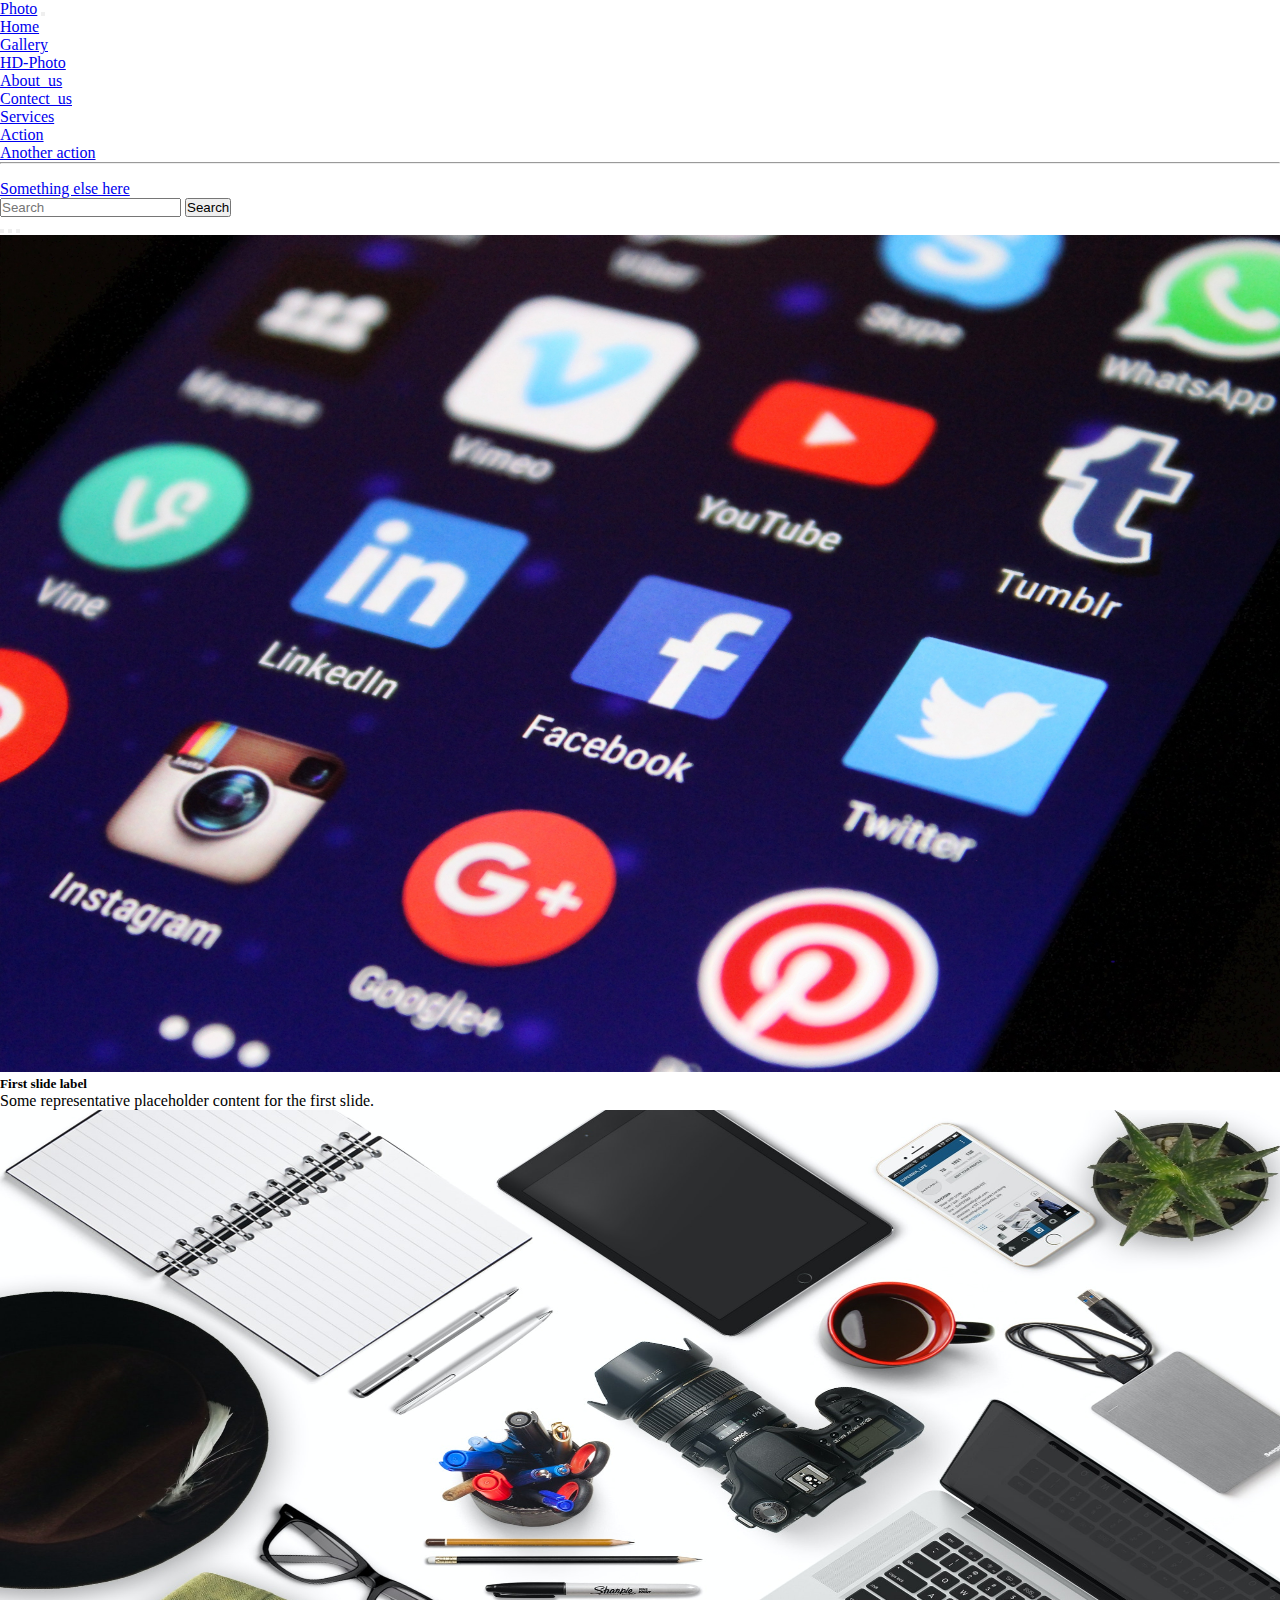
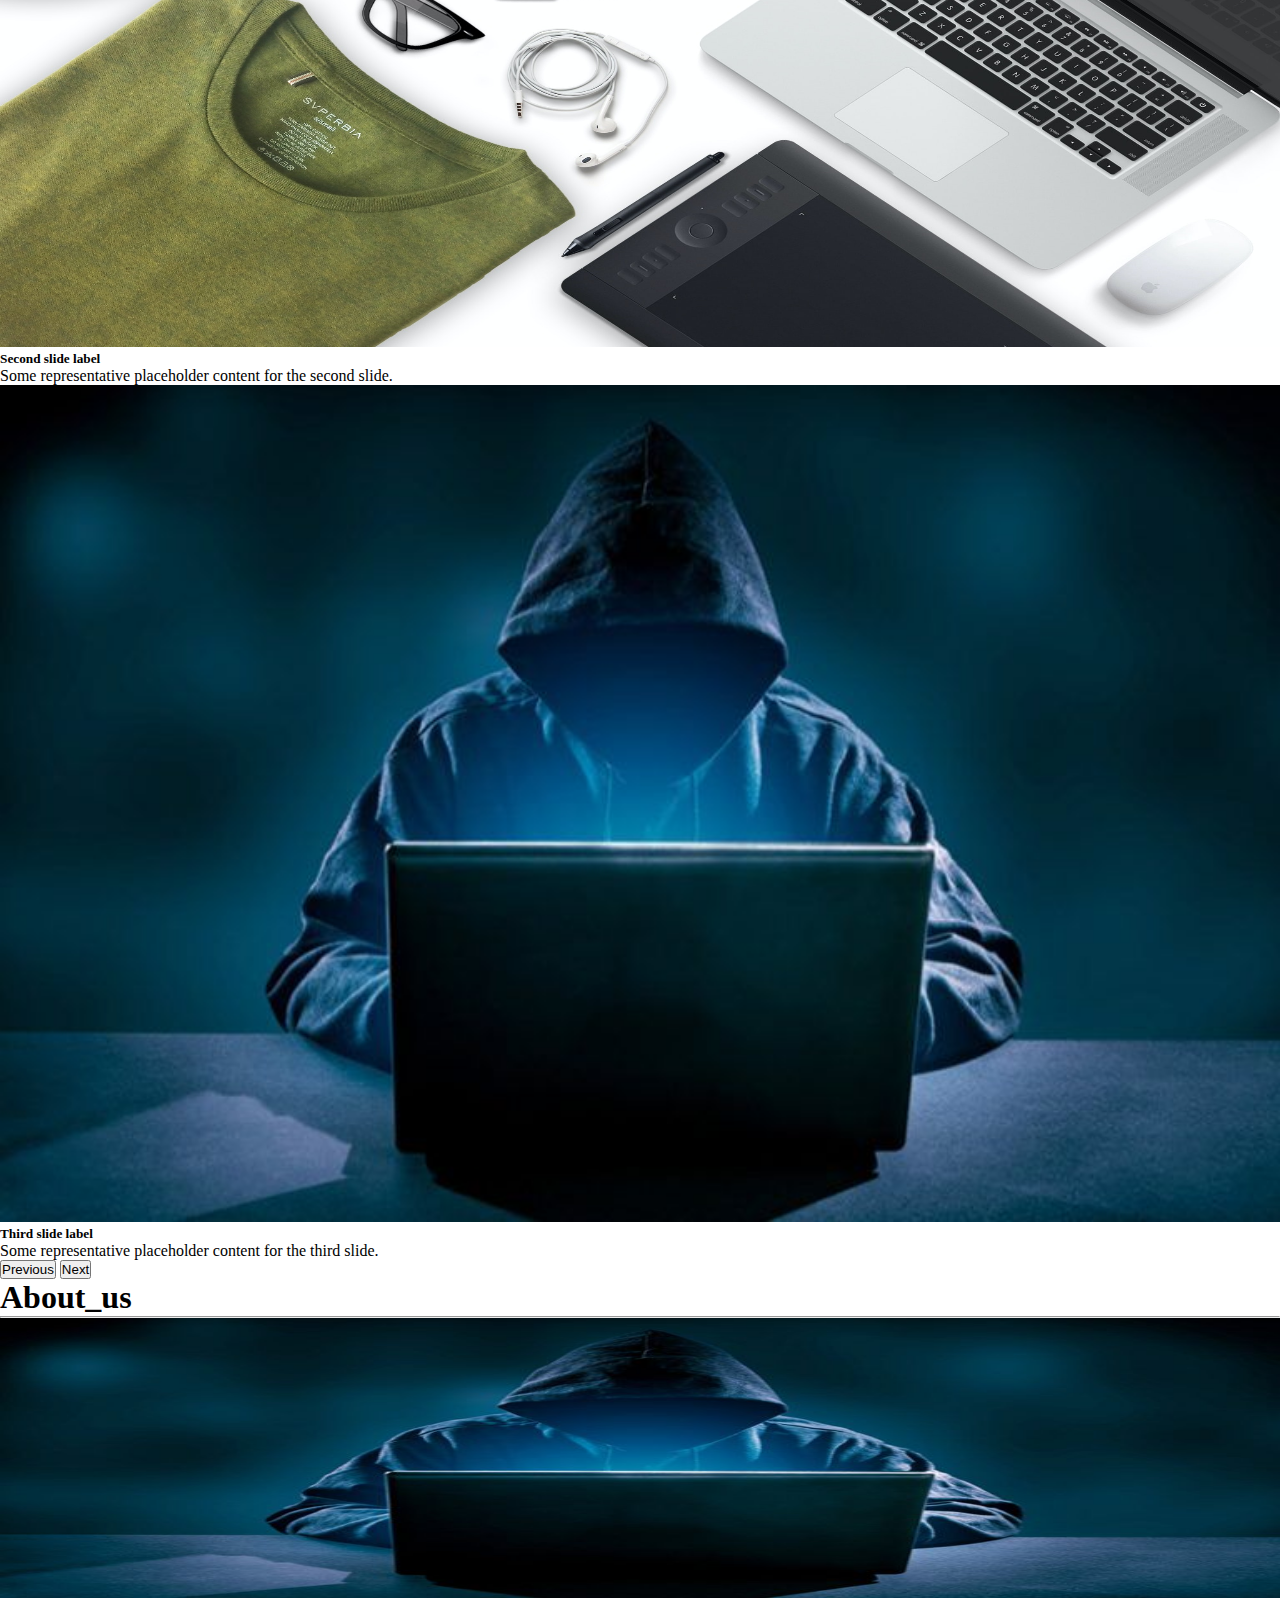
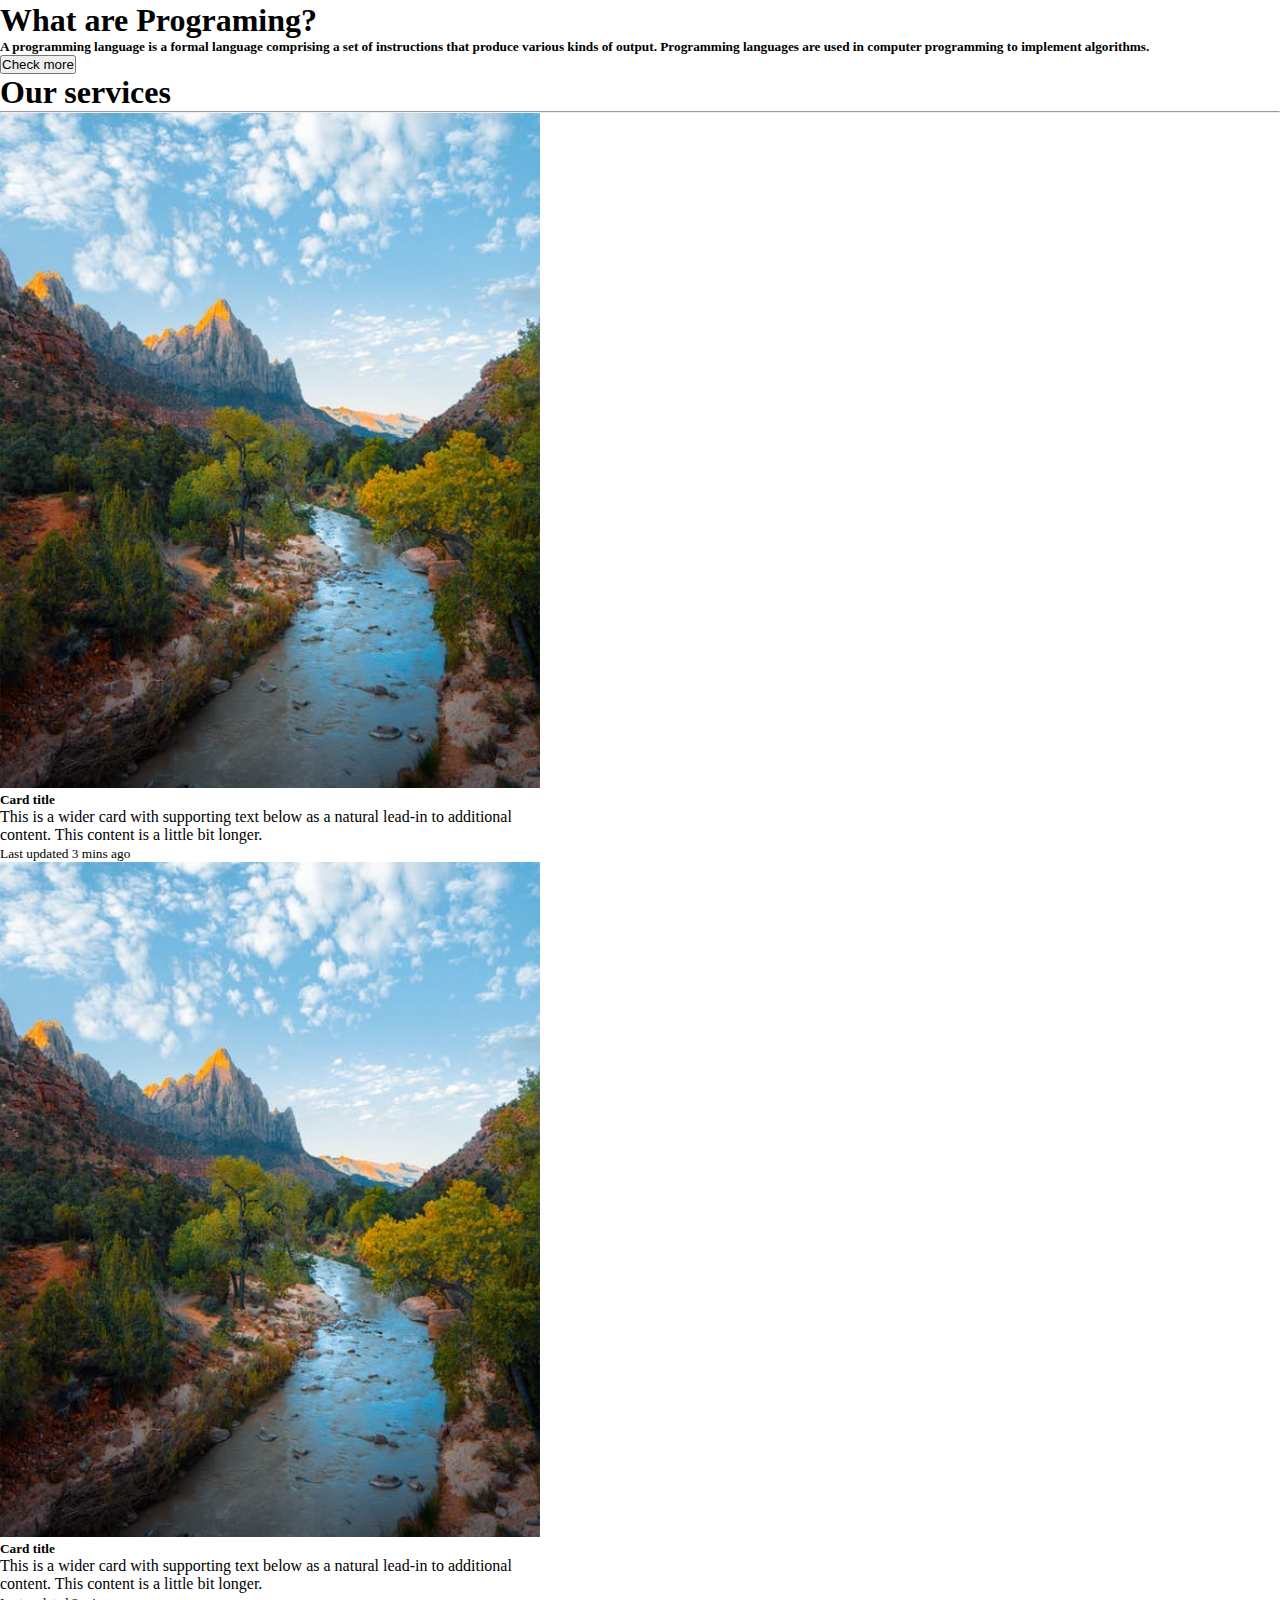
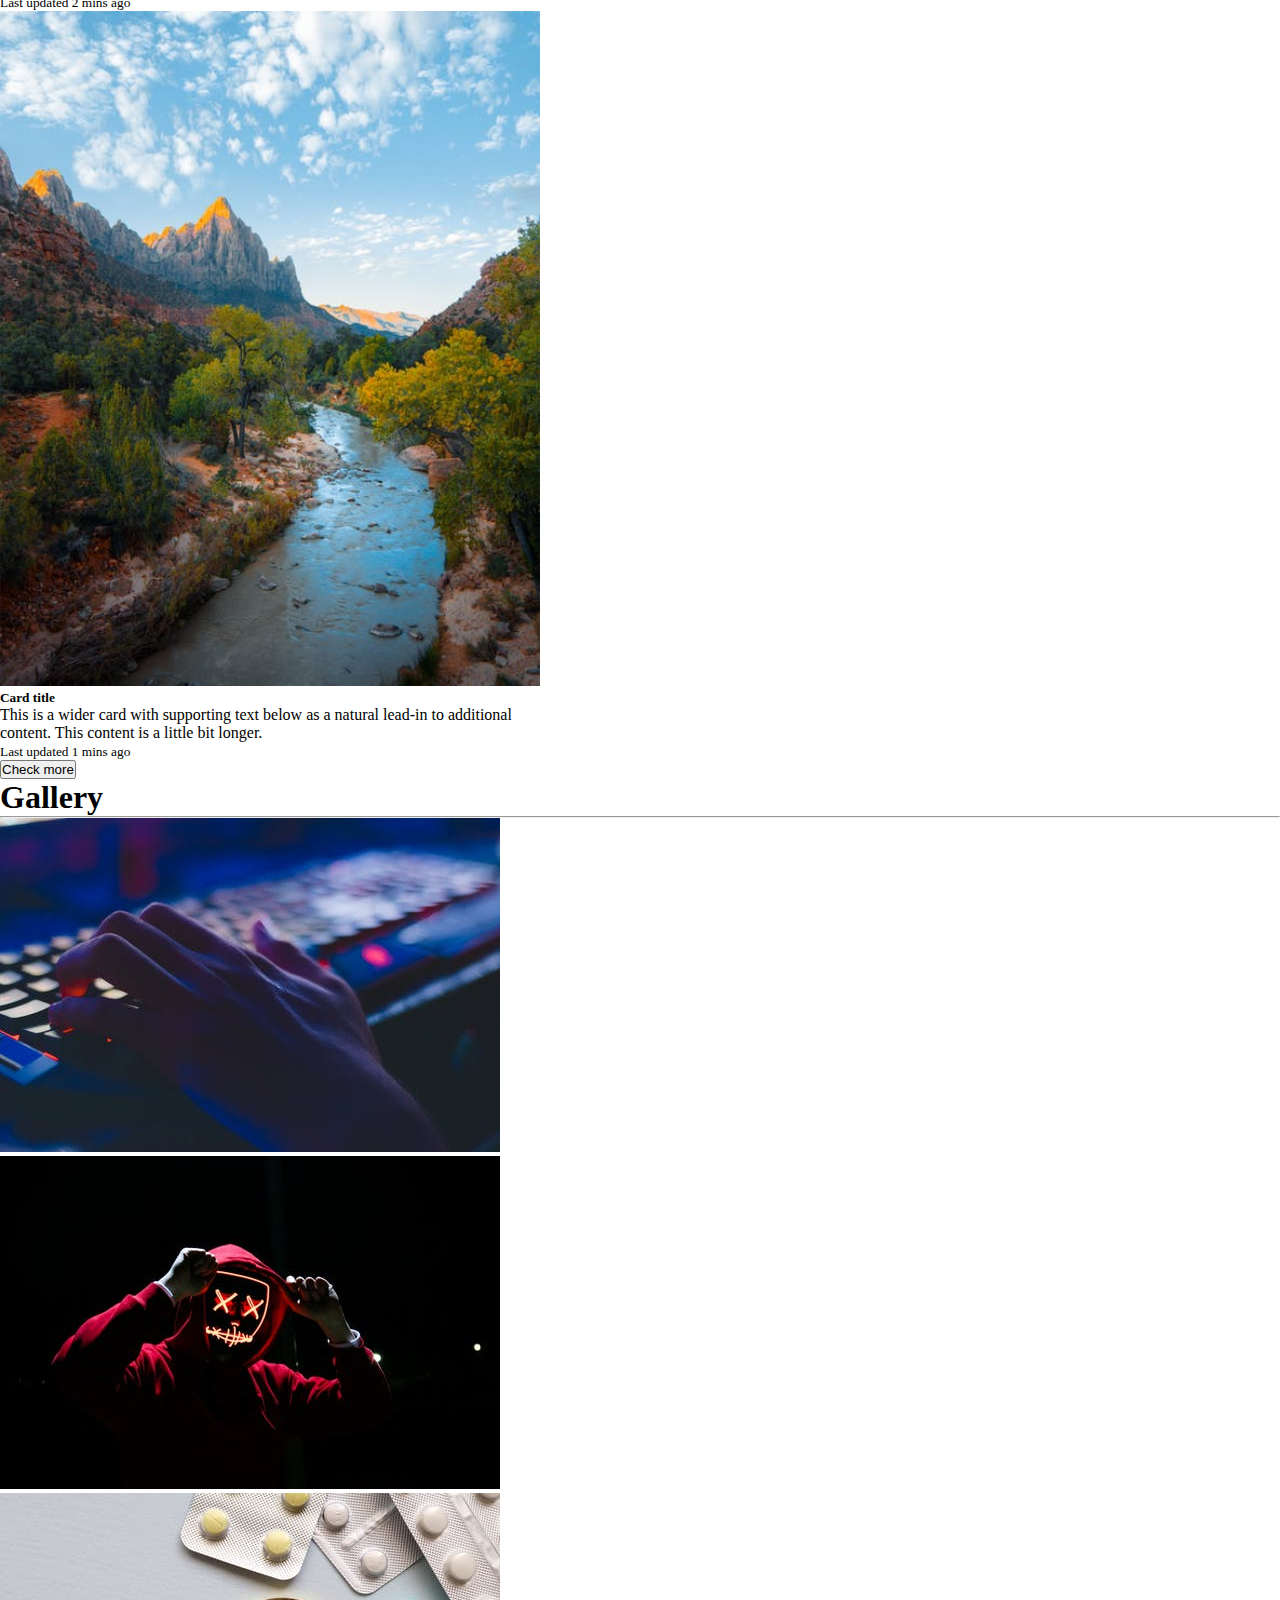
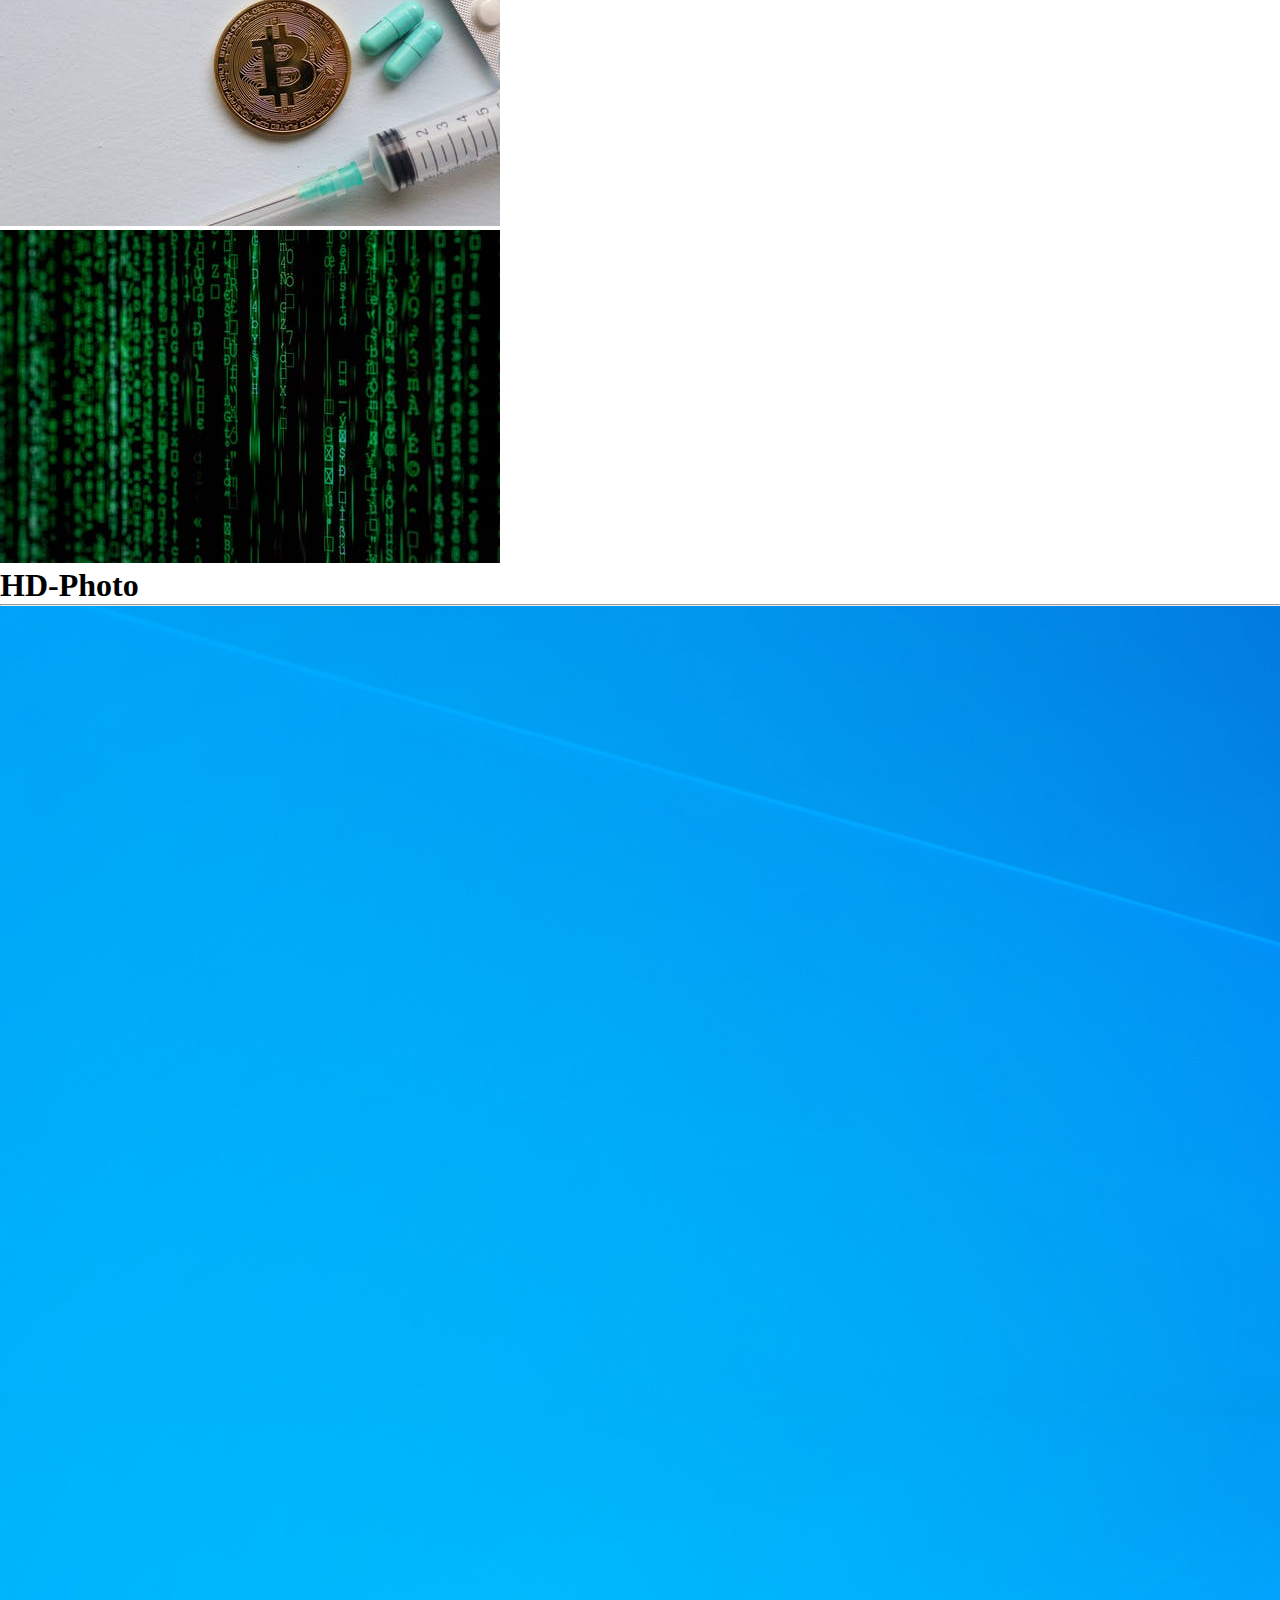
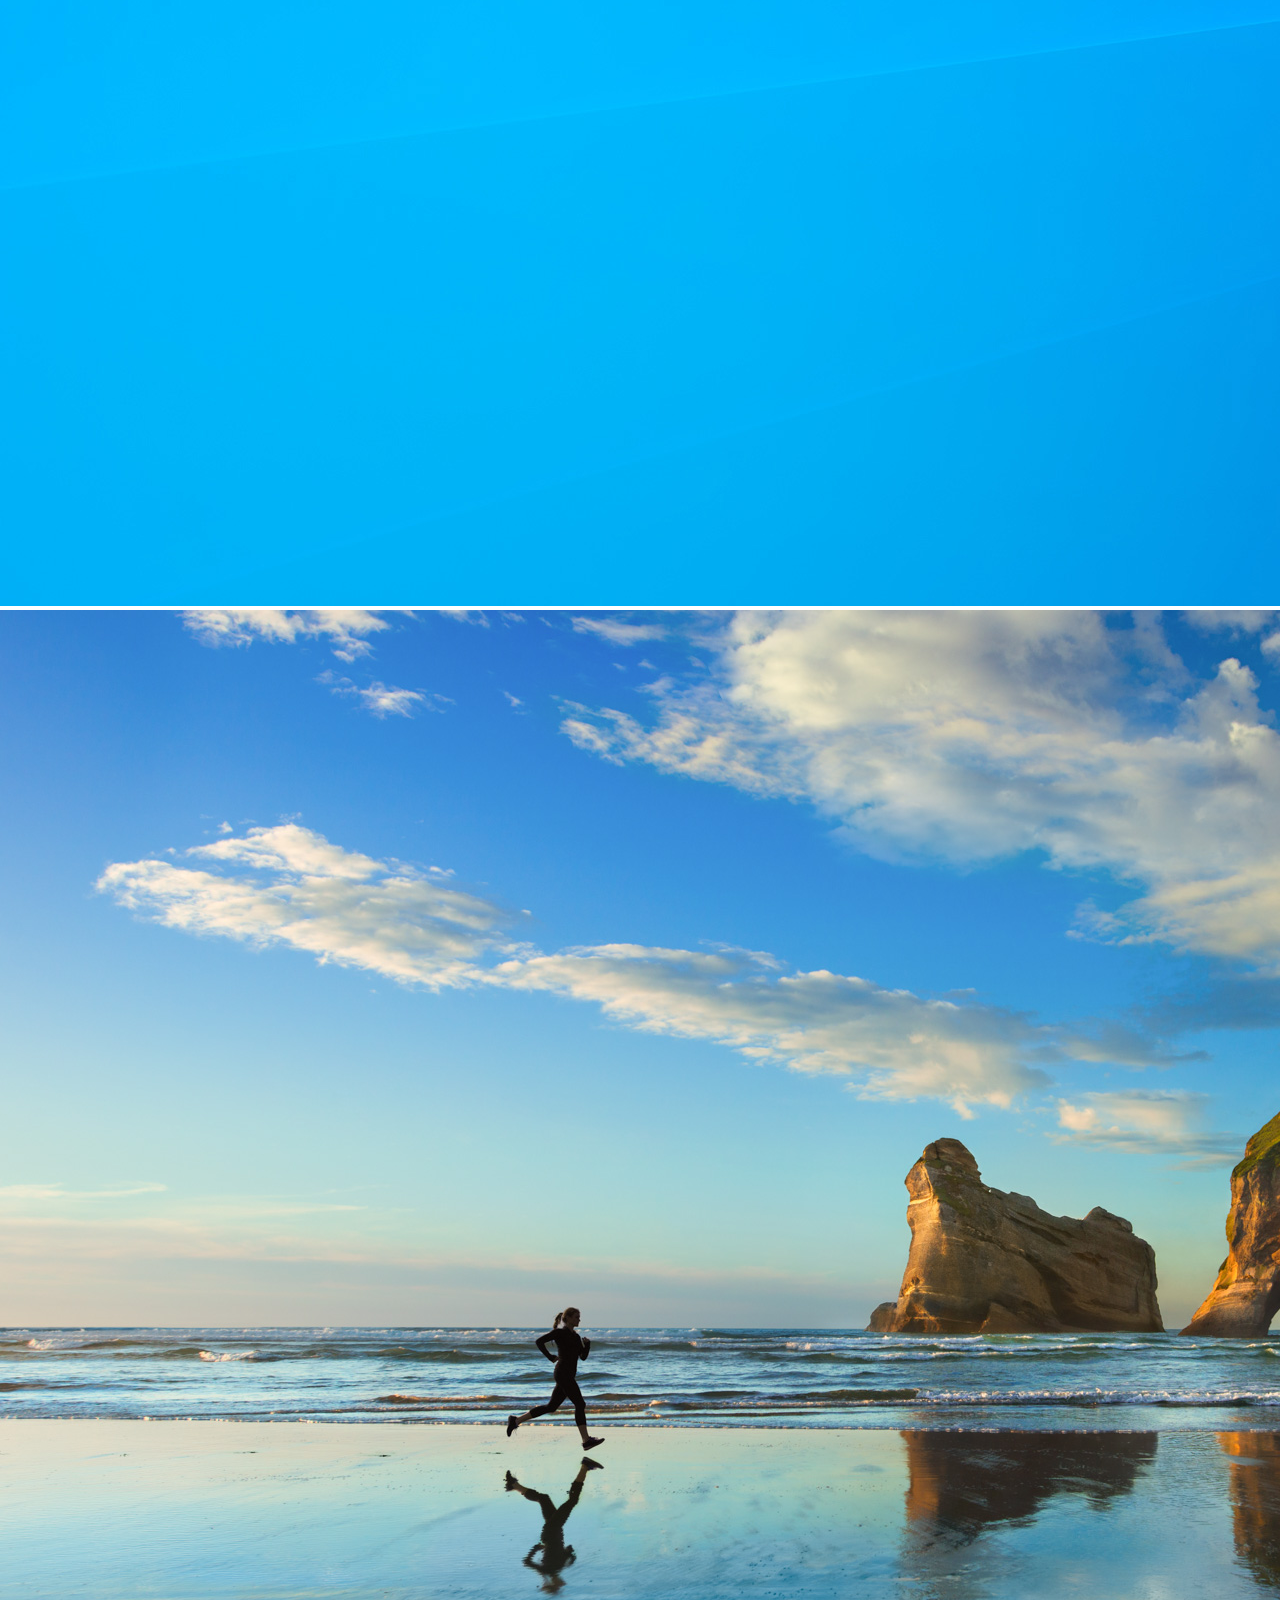
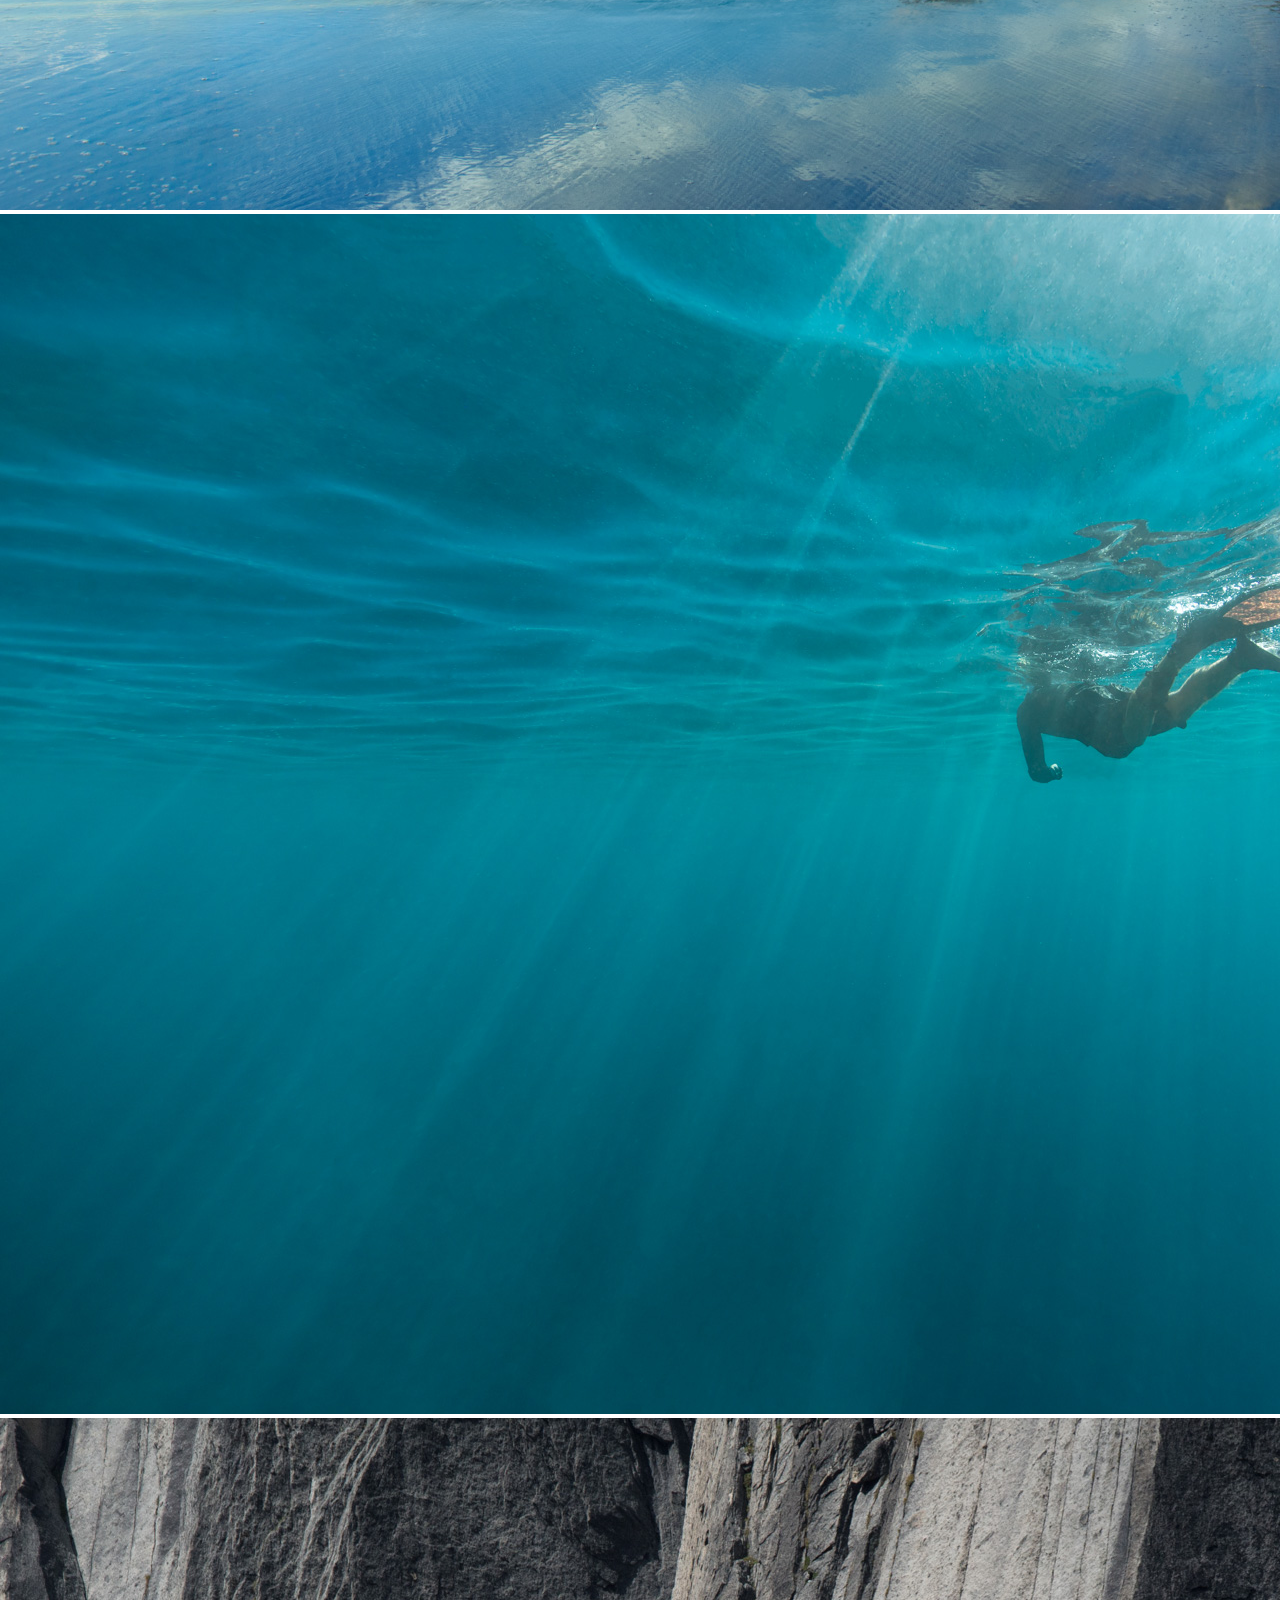
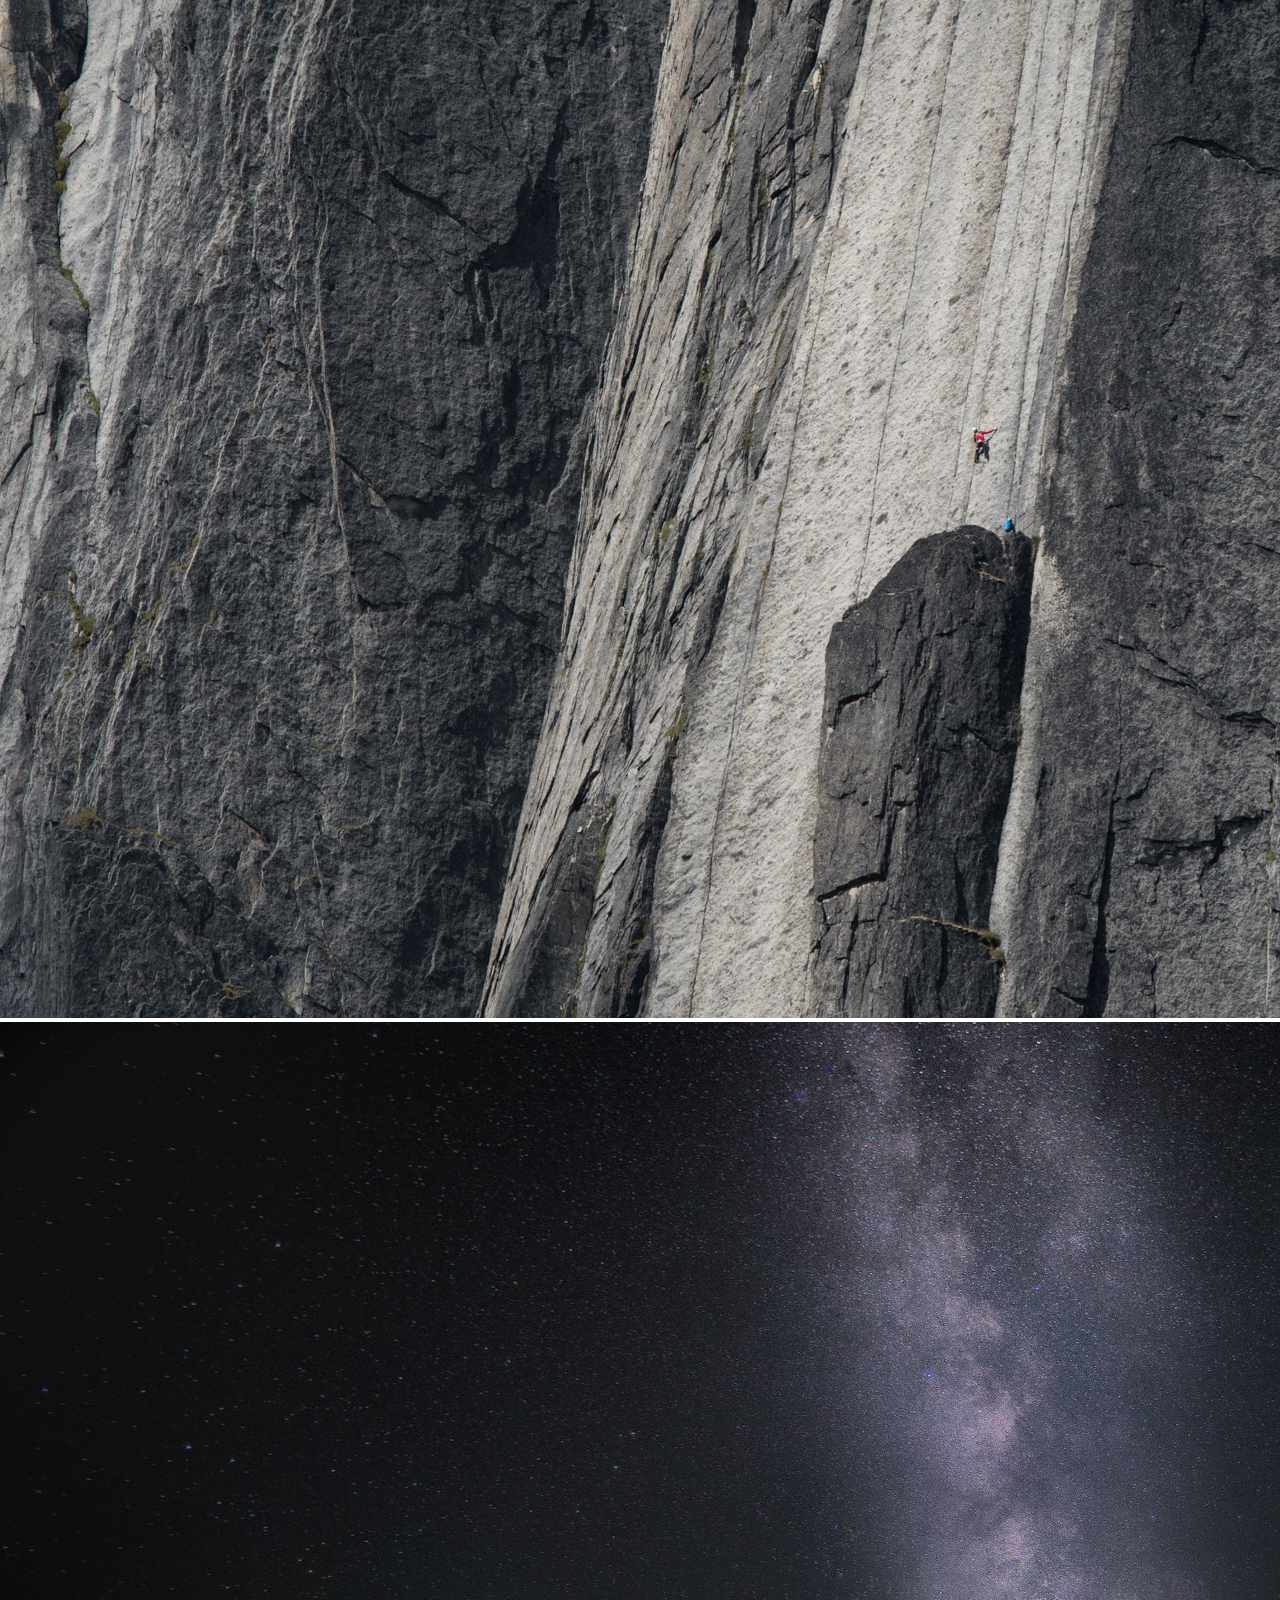
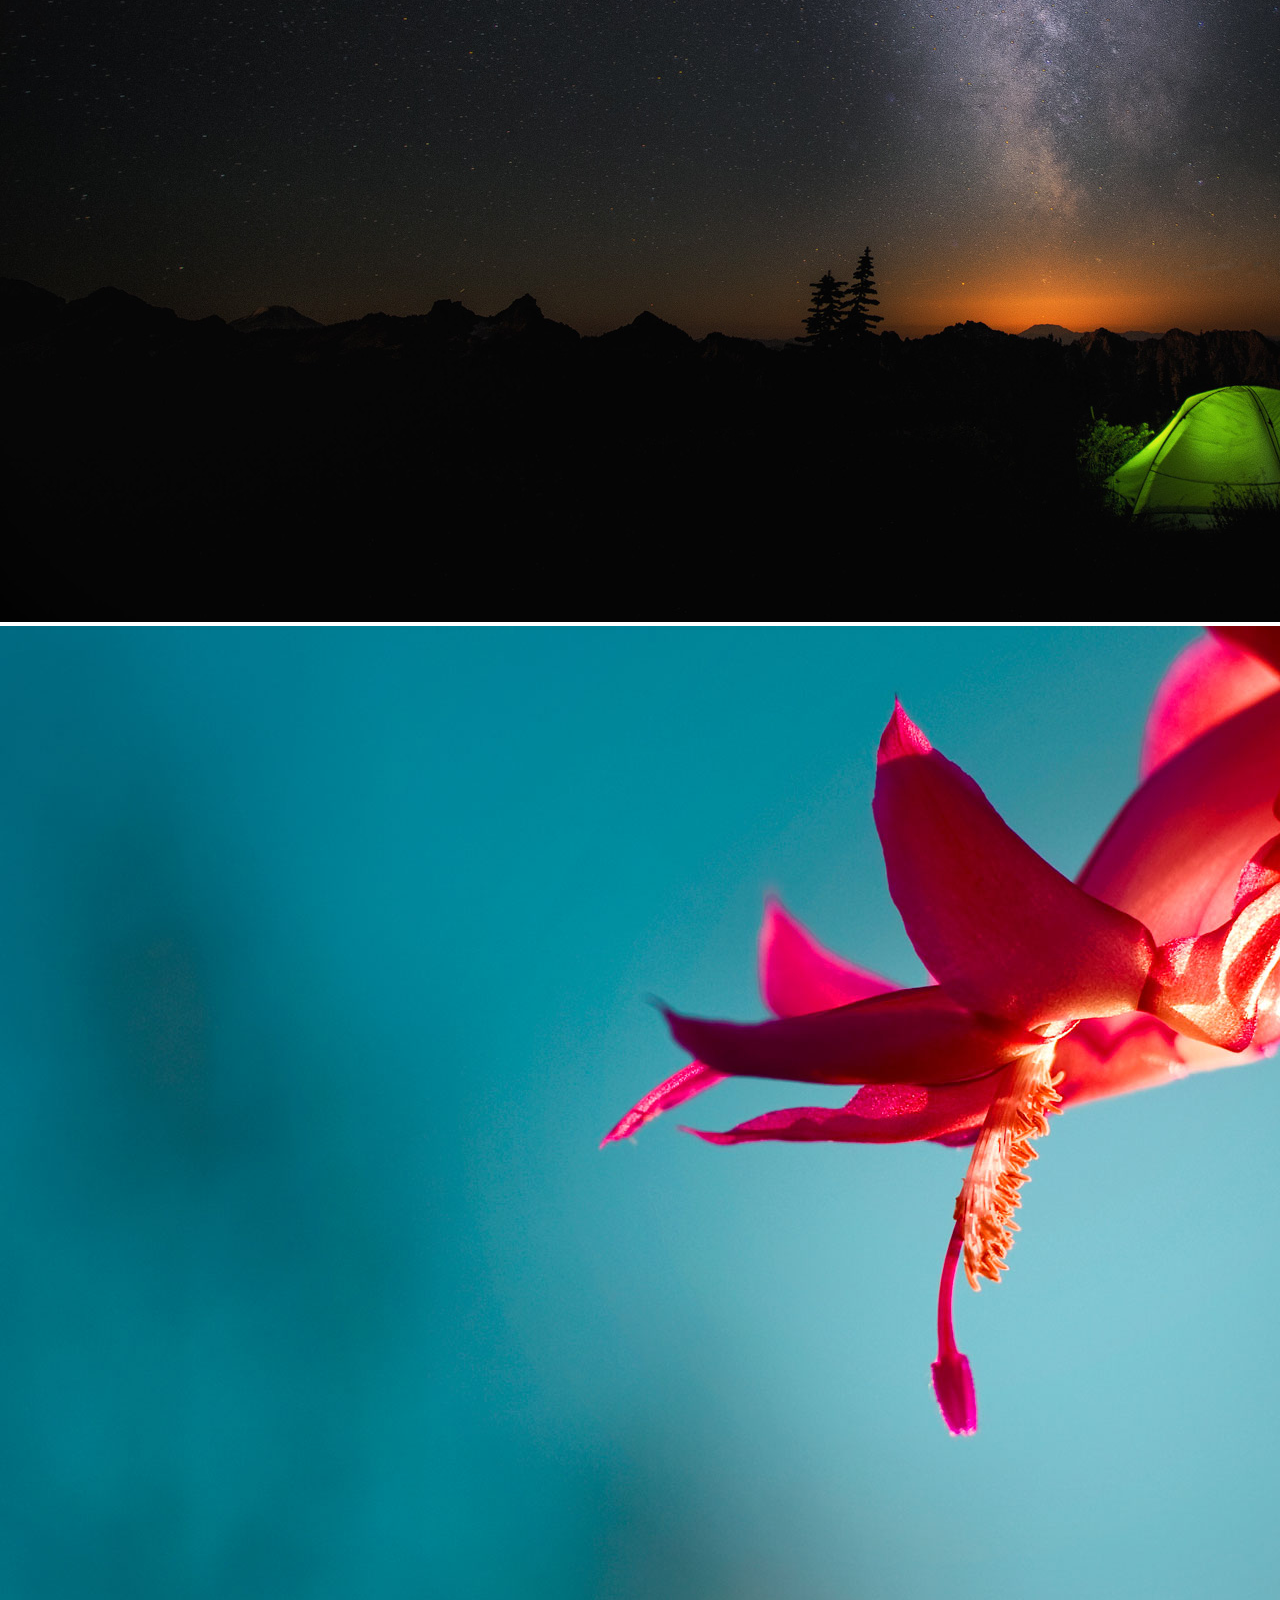
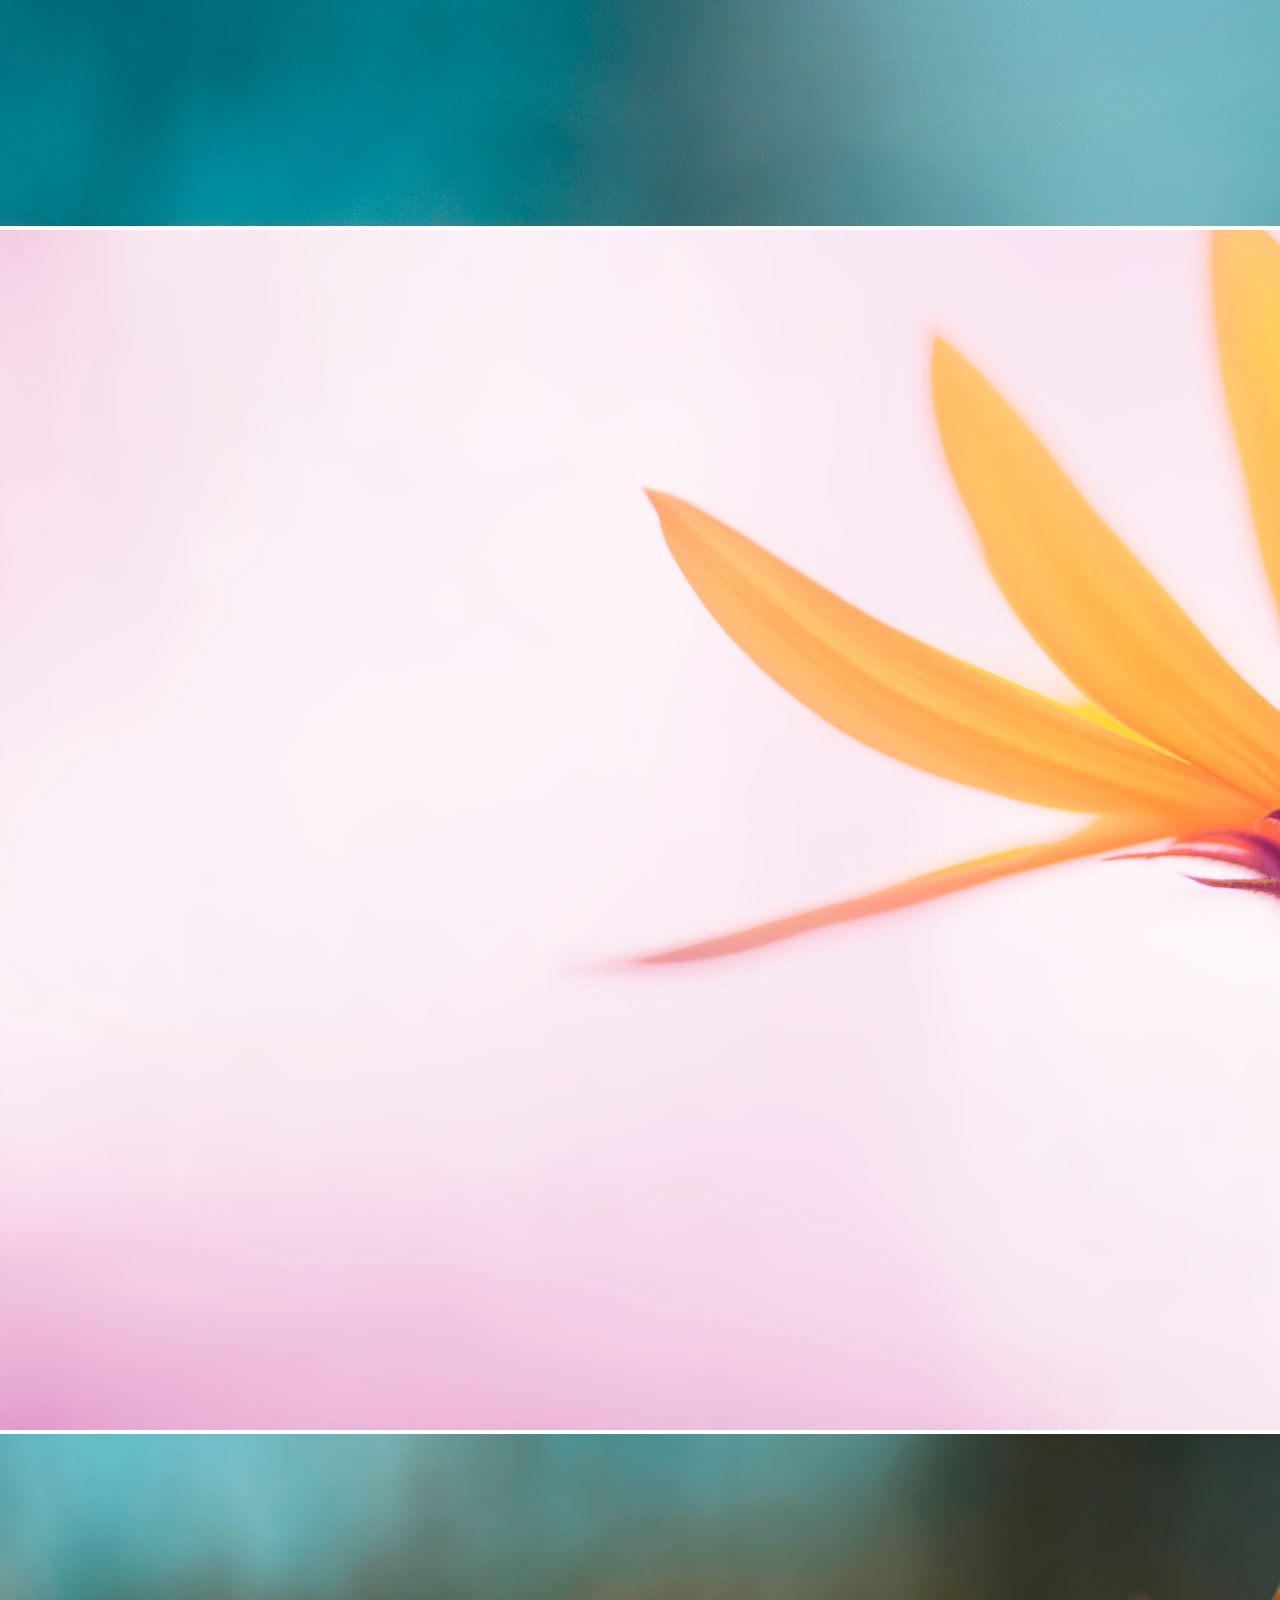
<file: blockcipher.cf/index.html>
<!DOCTYPE html>
<html lang="eng">
<head>
	<title>Home</title>
	<meta name="viewport" content="width=device-width, initial-scale=1">
	<meta charset="utf-8">
	<!-- css link -->
	<link rel="stylesheet" type="text/css" href="css/style.css">

	<!-- Bootstrap CSS -->
    <link href="https://cdn.jsdelivr.net/npm/bootstrap@5.0.0-beta2/dist/css/bootstrap.min.css" rel="stylesheet" integrity="sha384-BmbxuPwQa2lc/FVzBcNJ7UAyJxM6wuqIj61tLrc4wSX0szH/Ev+nYRRuWlolflfl" crossorigin="anonymous">


</head>
<body>
		<nav class="navbar navbar-expand-lg navbar-light bg-light">
  <div class="container-fluid">
    <a class="navbar-brand text-capitalize" href="#">Photo</a>
    <button class="navbar-toggler" type="button" data-bs-toggle="collapse" data-bs-target="#navbarSupportedContent" aria-controls="navbarSupportedContent" aria-expanded="false" aria-label="Toggle navigation">
      <span class="navbar-toggler-icon"></span>
    </button>
    <div class="collapse navbar-collapse" id="navbarSupportedContent">
      <ul class="navbar-nav me-auto mb-2 mb-lg-0">
        <li class="nav-item">
          <a class="nav-link active" aria-current="page" href="bt5.html">Home</a>
        </li>
        <li class="nav-item">
          <a class="nav-link " href="Gallery.html">Gallery</a>
        </li>

        <li class="nav-item">
          <a class="nav-link " href="HD-Photo.html">HD-Photo</a>
        </li>

        <li class="nav-item">
          <a class="nav-link " href="About_us.html">About_us</a>
        </li>
        <li class="nav-item">
          <a class="nav-link " href="Contect_us.html">Contect_us</a>
        </li>


        <li class="nav-item dropdown">
          <a class="nav-link dropdown-toggle" href="Services.html" id="navbarDropdown" role="button" data-bs-toggle="dropdown" aria-expanded="false">
            Services
          </a>
          <ul class="dropdown-menu" aria-labelledby="navbarDropdown">
            <li><a class="dropdown-item" href="#">Action</a></li>
            <li><a class="dropdown-item" href="#">Another action</a></li>
            <li><hr class="dropdown-divider"></li>
            <li><a class="dropdown-item" href="#">Something else here</a></li>
          </ul>
        </li>        



      </ul>
      <form class="d-flex">
        <input class="form-control me-2" type="search" placeholder="Search" aria-label="Search">
        <button class="btn btn-outline-success" type="submit">Search</button>
      </form>
    </div>
  </div>
</nav>

		
		<header>
			<div id="carouselExampleCaptions" class="carousel slide" data-bs-ride="carousel">
  <div class="carousel-indicators">
    <button type="button" data-bs-target="#carouselExampleCaptions" data-bs-slide-to="0" class="active" aria-current="true" aria-label="Slide 1"></button>
    <button type="button" data-bs-target="#carouselExampleCaptions" data-bs-slide-to="1" aria-label="Slide 2"></button>
    <button type="button" data-bs-target="#carouselExampleCaptions" data-bs-slide-to="2" aria-label="Slide 3"></button>
<!--     <button type="button" data-bs-target="#carouselExampleCaptions" data-bs-slide-to="3" aria-label="Slide 4"></button> -->
  </div>
  <div class="carousel-inner">
    <div class="carousel-item active">
      <img src="pexels-pixabay-267350.jpg" class="d-block w-100" alt="pexels-pixabay-267350.jpg">
      <div class="carousel-caption d-md-block">
        <h5>First slide label</h5>
        <p>Some representative placeholder content for the first slide.</p>
      </div>
    </div>
 
   <!-- <div class="carousel-inner">
    <div class="carousel-item active">
      <img src="pexels-photo-5706559.jpeg" class="d-block w-100" alt="pexels-photo-5706559.jpeg" width="100%" height="85vh;">
      <div class="carousel-caption d-none d-md-block">
        <h5>First slide label</h5>
        <p>Some representative placeholder content for the first slide.</p>
      </div>
    </div> -->
 
 



    <div class="carousel-item">
      <img src="pexels-ovan-62689.jpg" class="d-block w-100" alt="pexels-ovan-62689.jpg">
      <div class="carousel-caption d-none d-md-block">
        <h5>Second slide label</h5>
        <p>Some representative placeholder content for the second slide.</p>
      </div>
    </div>
    <div class="carousel-item">
      <img src="India-Pak Cyberwar_ More than 90 websites devastated by Pak hackers _ TechGenyz.jfif" class="d-block w-100" alt="India-Pak Cyberwar_ More than 90 websites devastated by Pak hackers _ TechGenyz.jfif">
      <div class="carousel-caption d-none d-md-block">
        <h5>Third slide label</h5>
        <p>Some representative placeholder content for the third slide.</p>
      </div>
    </div>
  </div>
  <button class="carousel-control-prev" type="button" data-bs-target="#carouselExampleCaptions"  data-bs-slide="prev">
    <span class="carousel-control-prev-icon" aria-hidden="true"></span>
    <span class="visually-hidden">Previous</span>
  </button>
  <button class="carousel-control-next" type="button" data-bs-target="#carouselExampleCaptions"  data-bs-slide="next">
    <span class="carousel-control-next-icon" aria-hidden="true"></span>
    <span class="visually-hidden">Next</span>
  </button>
</div>
		</header>


<!-- About_us sec start -->
	<section class="main_heading my-5 bg-light py-5">
		<div class="text-center">
			<h1 class="display-4"> About_us</h1>
			<hr class="w-25 mx-auto" />
		</div>
		

		<div class="container ">
			<div class="row my-5">
				<div class="col-lg-6 col-md-6 col-12 col-xxl-6">
					<figure>
						<img src="India-Pak Cyberwar_ More than 90 websites devastated by Pak hackers _ TechGenyz.jfif" alt="about img" class="img-fluid about_img">
					</figure>
				</div>

				<div class="col-lg-6 col-md-6 col-12 col-xl-6 ">
					<h1>What are Programing?</h1>
					<p><h5> A programming language is a formal language comprising a set of instructions that produce various kinds of output. Programming languages are used in computer programming to implement algorithms.</h5></p>
					<button type="button" class="btn btn-outline-info" data-toggle="tootip" data-placement="right" title="Tootip on right">Check more</button>
				</div>	
			</div>	
		</div>	
	</section>
<!-- About_us sec end -->
<!-- Services sec start -->
	<section class="main_heading my-5 bg-light pt-5">
		<div class="text-center">
			<h1 class="display-4">Our services</h1>
			<hr class="w-25 mx-auto" />	
		</div>

		<div class="container Services">
			<div class="row">
				<div class="col-md-4 col-10 col-xxl-4 mx-auto" >
					<div class="card mb-3" style="max-width: 540px;">
  						<div class="row ">
    					<div class="col-md-4">
      						<img src="pexels-photo-3225517.jpeg" alt="Services Photo" class="img-fluid">
    					</div>
						    <div class="col-md-8">
						      <div class="card-body">
						        <h5 class="card-title">Card title</h5>
						        <p class="card-text">This is a wider card with supporting text below as a natural lead-in to additional content. This content is a little bit longer.</p>
						        <p class="card-text"><small class="text-muted">Last updated 3 mins ago</small></p>
						      </div>
						    </div>
						  </div>
						</div>
				</div>
				<div class="col-md-4 col-10 col-xxl-4 mx-auto">
					<div class="card mb-3" style="max-width: 540px;">
  						<div class="row ">
    					<div class="col-md-4">
      						<img src="pexels-photo-3225517.jpeg" alt="Services Photo" class="img-fluid" >
    					</div>
						    <div class="col-md-8">
						      <div class="card-body">
						        <h5 class="card-title">Card title</h5>
						        <p class="card-text">This is a wider card with supporting text below as a natural lead-in to additional content. This content is a little bit longer.</p>
						        <p class="card-text"><small class="text-muted">Last updated 2 mins ago</small></p>
						      </div>
						    </div>
						  </div>
						</div>
				</div>
				<div class="col-md-4 col-10 col-xxl-4 mx-auto">
					<div class="card mb-3" style="max-width: 540px;">
  						<div class="row ">
    					<div class="col-md-4">
      						<img src="pexels-photo-3225517.jpeg" alt="Services Photo" class="img-fluid">
    					</div>
						    <div class="col-md-8">
						      <div class="card-body">
						        <h5 class="card-title">Card title</h5>
						        <p class="card-text">This is a wider card with supporting text below as a natural lead-in to additional content. This content is a little bit longer.</p>
						        <p class="card-text"><small class="text-muted">Last updated 1 mins ago</small></p>
						      </div>
						    </div>
						  </div>
						</div>
				 	</div>
				 	<div class="col-xxl-12 text-center my-5">
				 		<button type="button" class="btn btn-outline-info" data-toggle="tootip" data-placement="right" title="Our services">Check more</button>		 		
				 	</div>
				 	

			</div>
		</div>
	</section>	
<!-- Services sec end -->
<!-- Gelley sec start -->
		<section class="main_heading my-5 bg-light pt-5 ">
			<div class="text-center">
				<h1 class="display-4">Gallery</h1>
				<hr class="w-25 mx-auto" />	
			</div>	
			<div class="container">
				<div class="row gy my-5" >
					<div class="col-md-4 col-10 col-xxl-4 mx-auto">
						<figure>
							<img src="pexels-photo-735911.jpeg" alt="Galleryphoto" class="img-fluid">
							
						</figure>
					</div>
					<div class="col-md-4 col-10 col-xxl-4 mx-auto">
						<figure>
							<img src="pexels-photo-1097456.jpeg" alt="Galleryphoto" class="img-fluid">
							
						</figure>
					</div>					
					<div class="col-md-4 col-10 col-xxl-4 mx-auto">
						<figure>
							<img src="pexels-photo-5435971.jpeg" alt="Galleryphoto" class="img-fluid">
							
						</figure>
					</div>
					<div class="col-md-4 col-10 col-xxl-4 mx-auto">
						<figure>
							<img src="pexels-photo-1089438.jpeg" alt="Galleryphoto" class="img-fluid">
							
						</figure>
					</div>
					<!-- <div class="col-md-4 col-10 col-xxl-4 mx-auto">
						<figure>
							<img src="pexels-photo-1089438.jpeg" alt="Galleryphoto" class="img-fluid">
							
						</figure>
					</div>
					<div class="col-md-4 col-10 col-xxl-4 mx-auto">
						<figure>
							<img src="pexels-photo-302804.jpeg" alt="Galleryphoto" class="img-fluid">
							
						</figure>
					</div>
					<div class="col-md-4 col-10 col-xxl-4 mx-auto">
						<figure>
							<img src="pexels-photo-302804.jpeg" alt="Galleryphoto" class="img-fluid">
							
						</figure>
					</div>
 -->					<!-- <div class="col-md-4 col-10 col-xxl-4 mx-auto">
						<figure>
							<img src="biel-morro-kcKiBcDTJt4-unsplash.jpg" alt="Galleryphoto" class="img-fluid">
							
						</figure>
					</div>
					<div class="col-md-4 col-10 col-xxl-4 mx-auto">
						<figure>
							<img src="biel-morro-kcKiBcDTJt4-unsplash.jpg" alt="Galleryphoto" class="img-fluid">
							
						</figure>
					</div>	
 -->					<!-- <div class="col-md-4 col-10 col-xxl-4 mx-auto">
						<figure>
							<img src="WhatsApp Image 2021-01-04 at 11.22.43 PM (1).jpeg" alt="Galleryphoto" class="img-fluid">
							
						</figure>
					</div> -->	
					<!-- <div class="col-md-4 col-10 col-xxl-4 mx-auto gy-2" >
						<figure>
							<img src="WhatsApp Image 2021-01-04 at 11.22.43 PM (1).jpeg" alt="Galleryphoto" class="img-fluid">
							
						</figure>
					</div> -->
					<!-- <div class="col-md-4 col-10 col-xxl-4 mx-auto">
						<figure>
							<img src="WhatsApp Image 2021-01-04 at 11.22.43 PM (1).jpeg" alt="Galleryphoto" class="img-fluid">
							
						</figure>
					</div> -->								
				</div>
			</div>
		</section>
<!-- Gelley sec end -->
<!-- HD-Photo sec start -->
	      <section class="main_heading my-5 pt-5 ">
      <div class="text-center">
        <h1 class="display-4">HD-Photo</h1>
        <hr class="w-25 mx-auto" /> 
      </div> 
      <div class="container">
      	<div class="row gy my-5">
      		<div class="col-md-4 col-10 col-xxl-4 mx-auto">
      			<figure>
      				<img src="img0_2560x1600.jpg" alt="HD-Photo" class="img-fluid">
      			</figure>
      		</div>
      		<div class="col-md-4 col-10 col-xxl-4 mx-auto">
      			<figure>
      				<img src="img1.jpg" alt="HD-Photo" class="img-fluid">
      			</figure>
      		</div>
      		<div class="col-md-4 col-10 col-xxl-4 mx-auto">
      			<figure>
      				<img src="img2.jpg" alt="HD-Photo" class="img-fluid">
      			</figure>
      		</div>
      		<div class="col-md-4 col-10 col-xxl-4 mx-auto">
      			<figure>
      				<img src="img3.jpg" alt="HD-Photo" class="img-fluid">
      			</figure>
      		</div> 
      		<div class="col-md-4 col-10 col-xxl-4 mx-auto">
      			<figure>
      				<img src="img4.jpg" alt="HD-Photo" class="img-fluid">
      			</figure>
      		</div>
      		<div class="col-md-4 col-10 col-xxl-4 mx-auto">
      			<figure>
      				<img src="img7.jpg" alt="HD-Photo" class="img-fluid">
      			</figure>
      		</div>
      		<div class="col-md-4 col-10 col-xxl-4 mx-auto">
      			<figure>
      				<img src="img8.jpg" alt="HD-Photo" class="img-fluid">
      			</figure>
      		</div>
      		<div class="col-md-4 col-10 col-xxl-4 mx-auto">
      			<figure>
      				<img src="img10.jpg" alt="HD-Photo" class="img-fluid">
      			</figure>
      		</div>
      		<div class="col-md-4 col-10 col-xxl-4 mx-auto">
      			<figure>
      				<img src="img11.jpg" alt="HD-Photo" class="img-fluid">
      			</figure>
      		</div>
      		<!-- <div class="col-md-4 col-10 col-xxl-4 mx-auto">
      			<figure>
      				<img src="img12.jpg" alt="HD-Photo" class="img-fluid">
      			</figure>
      		</div>
      		<div class="col-md-4 col-10 col-xxl-4 mx-auto">
      			<figure>
      				<img src="img100.jpg" alt="HD-Photo" class="img-fluid">
      			</figure>
      		</div>
      		<div class="col-md-4 col-10 col-xxl-4 mx-auto">
      			<figure>
      				<img src="img101.png" alt="HD-Photo" class="img-fluid">
      			</figure>
      		</div> -->
      		<!-- <div class="col-md-4 col-10 col-xxl-4 mx-auto">
      			<figure>
      				<img src="img102.jpg" alt="HD-Photo" class="img-fluid">
      			</figure>
      		</div>
      		<div class="col-md-4 col-10 col-xxl-4 mx-auto">
      			<figure>
      				<img src="img103.png" alt="HD-Photo" class="img-fluid">
      			</figure>
      		</div>
      		<div class="col-md-4 col-10 col-xxl-4 mx-auto">
      			<figure>
      				<img src="img104.jpg" alt="HD-Photo" class="img-fluid">
      			</figure>
      		</div> -->
      		<!-- <div class="col-md-4 col-10 col-xxl-4 mx-auto">
      			<figure>
      				<img src="img105.jpg" alt="HD-Photo" class="img-fluid">
      			</figure>
      		</div>
 -->
      		
      	</div>
      </div>
    </section>
<!-- HD-Photo sec end -->
<!-- offer sec start -->
	<section class="main_heading my-5 py-2 offer_style">
			<div class="container-fluid">
				<div class="row">
					<div class="col-xxl-12 col-12 py-5 text-center">
						<h1 class="text-white">Check out our videos</h1>
						<p>"Never give up on something that you can't go a day without thinking about."</p>
						<p>"This is for lerning Programming"</p>
						<a href="https://www.youtube.com/playlist?list=PLwgFb6VsUj_lQTpQKDtLXKXElQychT_2j" target="Programming">
						<button type="button" class="btn btn-outline-light" data-bs-toggle="modal" data-bs-target="#exampleModal">




						<svg xmlns="http://www.w3.org/2000/svg" width="16" height="16" fill="currentColor" class="bi bi-arrow-right-circle" viewBox="0 0 16 16">
  						<path fill-rule="evenodd" d="M1 8a7 7 0 1 0 14 0A7 7 0 0 0 1 8zm15 0A8 8 0 1 1 0 8a8 8 0 0 1 16 0zM4.5 7.5a.5.5 0 0 0 0 1h5.793l-2.147 2.146a.5.5 0 0 0 .708.708l3-3a.5.5 0 0 0 0-.708l-3-3a.5.5 0 1 0-.708.708L10.293 7.5H4.5z"/>
						</svg>Check more</button>
						
					</div>
				</div>
			</div>	
	</section>
<!-- modal sec	 -->
	<!-- Modal -->
			<div class="modal fade" id="staticBackdrop" data-bs-backdrop="static" data-bs-keyboard="false" tabindex="-1" aria-labelledby="staticBackdropLabel" aria-hidden="true">
			  <div class="modal-dialog modal-dialog-centered">
			    <div class="modal-content">
			      <div class="modal-header">
			        <h5 class="modal-title" id="staticBackdropLabel">Modal title</h5>
			        <button type="button" class="btn-close" data-bs-dismiss="modal" aria-label="Close"></button>
			      </div>
			      <div class="modal-body">
			        <h3>I hope you are enjoying this video</h3>
			      </div>
			      <div class="modal-footer">
			        <button type="button" class="btn btn-secondary" data-bs-dismiss="modal">Close</button>
			        <a href="https://www.youtube.com/playlist?list=PLwgFb6VsUj_lQTpQKDtLXKXElQychT_2j" target="Programming">
			        <button type="button" class="btn btn-primary">Check Now</button>
			    	</a>
			      </div>
			    </div>
			  </div>
			</div>





<!-- offer sec end -->
<!-- Contect_us sec end -->
	<section class="main_heading my-5  pt-5 ">
			<div class="text-center">
				<h1 class="display-4">Contect_us</h1>
				<hr class="w-25 mx-auto" />	
			</div>
			<div class="container">
				<div class="row">
					<div class="col-xxl-8 col-10 col-md-8 mx-auto">
						<form>
							  <div class="mb-3">
							    <label for="exampleInputPassword1" class="form-label">Name</label>
							    <input type="text" class="form-control" id="exampleInputPassword1" placeholder="enter your name">
							  </div>							
							  <div class="mb-3">
							    <label for="exampleInputEmail1" class="form-label">Email address</label>
							    <input type="email" class="form-control" id="exampleInputEmail1" aria-describedby="emailHelp">
							    <div id="emailHelp" class="form-text">We'll never share your email with anyone else.</div>
							  </div>
							  <div class="mb-3">
							  	<label class="pr-4">Gender</label>
							  	<div class="form-check form-check-inline">
									  <input class="form-check-input" type="radio" name="inlineRadioOptions" id="inlineRadio1" value="option1">
									  <label class="form-check-label" for="inlineRadio1">Male</label>
									</div>
									<div class="form-check form-check-inline">
									  <input class="form-check-input" type="radio" name="inlineRadioOptions" id="inlineRadio2" value="option2">
									  <label class="form-check-label" for="inlineRadio2">Female</label>
									</div>

							  </div>
							  <div>
							  	<label for="exampleDataList" class="form-label">Select city</label>
									<input class="form-control" list="datalistOptions" id="exampleDataList" placeholder="Type to search...">
									<datalist id="datalistOptions">
									  <option value="San Francisco"></option>
									  <option value="New York"></option>
									  <option value="Seattle"></option>
									  <option value="Los Angeles"></option>
									  <option value="Chicago"></option>
									</datalist>
							 
								<div class="mb-3">
								  <label for="formFile" class="form-label">Default file input example</label>
								  <input class="form-control" type="file" id="formFile">
								</div>
							  		
							  	
							  </div>
							  <div class="mb-3">
								  <label for="exampleFormControlTextarea1" class="form-label">Example textarea</label>
								  <textarea class="form-control" id="exampleFormControlTextarea1" rows="3"></textarea>
								</div>
							  <div class="mb-3 form-check">
							    <input type="checkbox" class="form-check-input" id="exampleCheck1">
							    <label class="form-check-label" for="exampleCheck1">Check me out</label>
							  </div>
							  <button type="submit" class="btn btn-primary">Submit</button>
						</form>
					</div>
				</div>
			</div>
	</section>		
<!-- Contect_us sec end -->

	<footer class="bg-secondary text-center text-white" >
		<p>@copyright Block_Cipher</p>
	</footer>







	<!-- 	<img src="bootstrap/pexels-julius-silver-870711.jpg"> -->


	<!-- Option 2: Separate Popper and Bootstrap JS -->
    <script src="https://cdn.jsdelivr.net/npm/@popperjs/core@2.6.0/dist/umd/popper.min.js" integrity="sha384-KsvD1yqQ1/1+IA7gi3P0tyJcT3vR+NdBTt13hSJ2lnve8agRGXTTyNaBYmCR/Nwi" crossorigin="anonymous"></script>
    <script src="https://cdn.jsdelivr.net/npm/bootstrap@5.0.0-beta2/dist/js/bootstrap.min.js" integrity="sha384-nsg8ua9HAw1y0W1btsyWgBklPnCUAFLuTMS2G72MMONqmOymq585AcH49TLBQObG" crossorigin="anonymous"></script>
    
   	<script type="text/javascript">
   		var tooltipTriggerList = [].slice.call(document.querySelectorAll('[data-bs-toggle="tooltip"]'))
	var tooltipList = tooltipTriggerList.map(function (tooltipTriggerEl) {
  	return new bootstrap.Tooltip(tooltipTriggerEfile:///F:/Block_cipher/Web%20development/bootstrap%20first%20time/IMG_20201114_193626.jpgl)
	})	



   	</script>
</body>
</html>
</file>
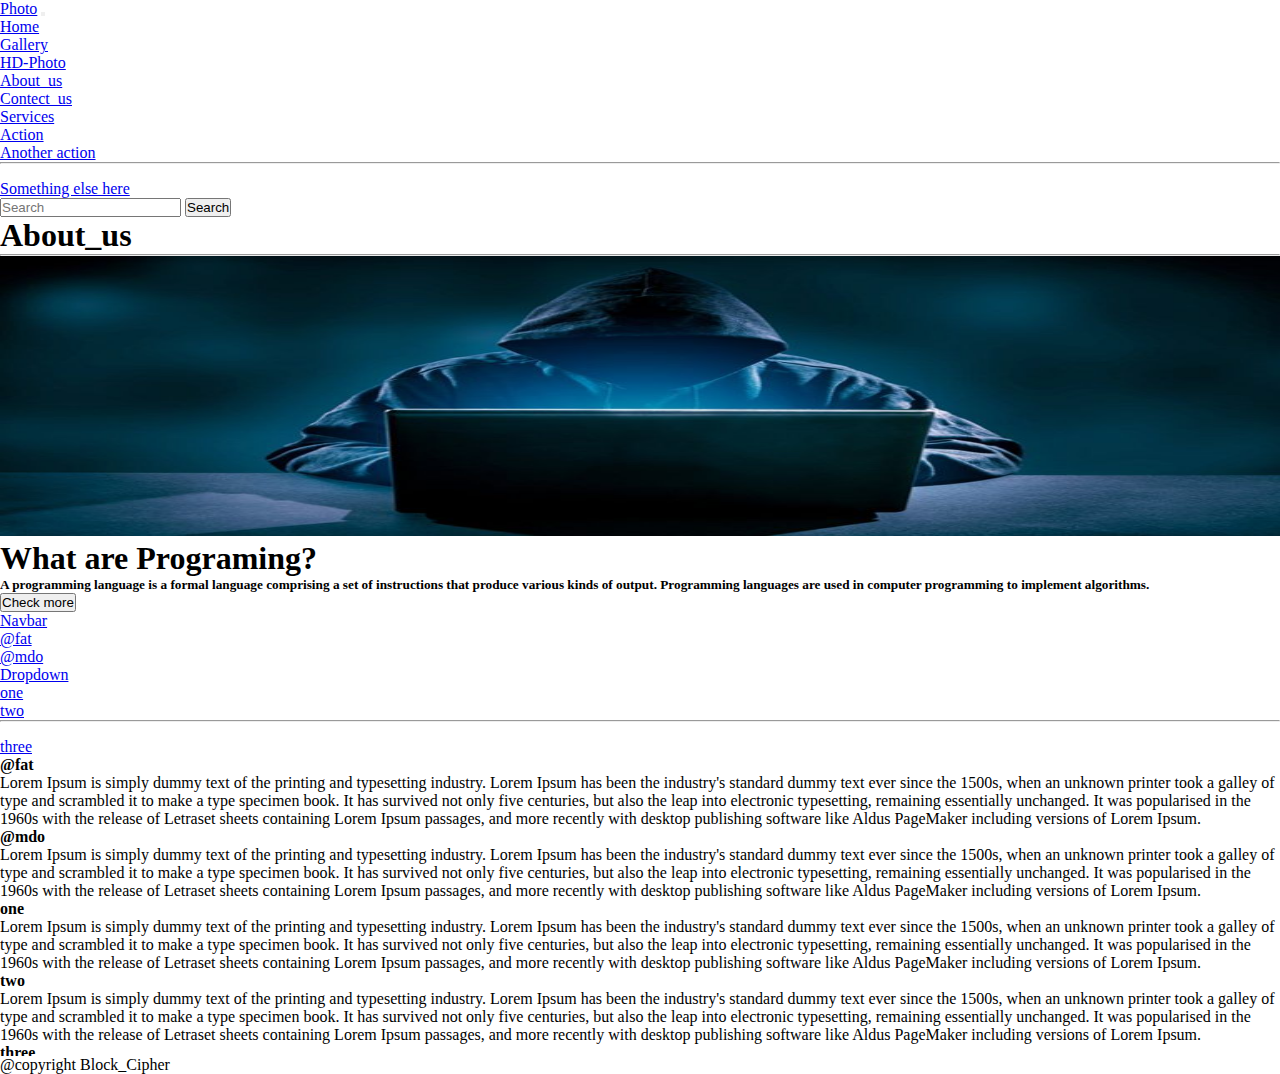
<file: blockcipher.cf/About_us.html>
<!DOCTYPE html>
<html lang="eng">
<head>
  <title>About_us</title> 

  <meta name="viewport" content="width=device-width, initial-scale=1">
  <meta charset="utf-8">
  <!-- css link -->
  <link rel="stylesheet" type="text/css" href="css/style.css">

  <!-- Bootstrap CSS -->
    <link href="https://cdn.jsdelivr.net/npm/bootstrap@5.0.0-beta2/dist/css/bootstrap.min.css" rel="stylesheet" integrity="sha384-BmbxuPwQa2lc/FVzBcNJ7UAyJxM6wuqIj61tLrc4wSX0szH/Ev+nYRRuWlolflfl" crossorigin="anonymous">


</head>
<body>
    <nav class="navbar navbar-expand-lg navbar-light bg-light">
  <div class="container-fluid">
    <a class="navbar-brand text-capitalize" href="#">Photo</a>
    <button class="navbar-toggler" type="button" data-bs-toggle="collapse" data-bs-target="#navbarSupportedContent" aria-controls="navbarSupportedContent" aria-expanded="false" aria-label="Toggle navigation">
      <span class="navbar-toggler-icon"></span>
    </button>
    <div class="collapse navbar-collapse" id="navbarSupportedContent">
      <ul class="navbar-nav me-auto mb-2 mb-lg-0">
        <li class="nav-item">
          <a class="nav-link active" aria-current="page" href="index.html">Home</a>
        </li>
        <li class="nav-item">
          <a class="nav-link " href="Gallery.html">Gallery</a>
        </li>

        <li class="nav-item">
          <a class="nav-link " href="HD-Photo.html">HD-Photo</a>
        </li>

        <li class="nav-item">
          <a class="nav-link " href="About_us.html">About_us</a>
        </li>
        <li class="nav-item">
          <a class="nav-link " href="Contect_us.html">Contect_us</a>
        </li>


        <li class="nav-item dropdown">
          <a class="nav-link dropdown-toggle" href="Services.html" id="navbarDropdown" role="button" data-bs-toggle="dropdown" aria-expanded="false">
            Services
          </a>
          <ul class="dropdown-menu" aria-labelledby="navbarDropdown">
            <li><a class="dropdown-item" href="#">Action</a></li>
            <li><a class="dropdown-item" href="#">Another action</a></li>
            <li><hr class="dropdown-divider"></li>
            <li><a class="dropdown-item" href="#">Something else here</a></li>
          </ul>
        </li>        
      </ul>
      <form class="d-flex">
        <input class="form-control me-2" type="search" placeholder="Search" aria-label="Search">
        <button class="btn btn-outline-success" type="submit">Search</button>
      </form>
    </div>
  </div>
</nav>

  <!-- About_us sec start -->
  <section class="main_heading my-5 py-5">
    <div class="text-center">
      <h1 class="display-4"> About_us</h1>
      <hr class="w-25 mx-auto" />
    </div>
    

    <div class="container ">
      <div class="row my-5">
        <div class="col-lg-6 col-md-6 col-12 col-xxl-6">
          <figure>
            <img src="India-Pak Cyberwar_ More than 90 websites devastated by Pak hackers _ TechGenyz.jfif" alt="about img" class="img-fluid about_img">
          </figure>
        </div>

        <div class="col-lg-6 col-md-6 col-12 col-xl-6 ">
          <h1>What are Programing?</h1>
          <p><h5> A programming language is a formal language comprising a set of instructions that produce various kinds of output. Programming languages are used in computer programming to implement algorithms.</h5></p>
          <button type="button" class="btn btn-outline-info" data-toggle="tootip" data-placement="right" title="Tootip on right">Check more</button>
        </div>  
      </div>  
    </div>
    <div class="container">
      <div class="row">
        <div id="navbar-example2 " style="position: relative;">
          
        </div>
            <nav id="navbar-example2" class="navbar navbar-light bg-light px-3">
              <a class="navbar-brand" href="#">Navbar</a>
              <ul class="nav nav-pills">
                <li class="nav-item">
                  <a class="nav-link" href="#fat">@fat</a>
                </li>
                <li class="nav-item">
                  <a class="nav-link" href="#mdo">@mdo</a>
                </li>
                <li class="nav-item dropdown">
                  <a class="nav-link dropdown-toggle" data-bs-toggle="dropdown" href="#" role="button" aria-expanded="false">Dropdown</a>
                  <ul class="dropdown-menu dropdown-menu-end">
                    <li><a class="dropdown-item" href="#one">one</a></li>
                    <li><a class="dropdown-item" href="#two">two</a></li>
                    <li><hr class="dropdown-divider"></li>
                    <li><a class="dropdown-item" href="#three">three</a></li>
                  </ul>
                </li>
              </ul>
            </nav>
            <div data-bs-spy="scroll" data-bs-target="#navbar-example2" data-bs-offset="0" tabindex="0" style="height: 300px; overflow-y:scroll;">
              <h4 id="fat">@fat</h4>
              <p>Lorem Ipsum is simply dummy text of the printing and typesetting industry. Lorem Ipsum has been the industry's standard dummy text ever since the 1500s, when an unknown printer took a galley of type and scrambled it to make a type specimen book. It has survived not only five centuries, but also the leap into electronic typesetting, remaining essentially unchanged. It was popularised in the 1960s with the release of Letraset sheets containing Lorem Ipsum passages, and more recently with desktop publishing software like Aldus PageMaker including versions of Lorem Ipsum.</p>
              <h4 id="mdo">@mdo</h4>
              <p>Lorem Ipsum is simply dummy text of the printing and typesetting industry. Lorem Ipsum has been the industry's standard dummy text ever since the 1500s, when an unknown printer took a galley of type and scrambled it to make a type specimen book. It has survived not only five centuries, but also the leap into electronic typesetting, remaining essentially unchanged. It was popularised in the 1960s with the release of Letraset sheets containing Lorem Ipsum passages, and more recently with desktop publishing software like Aldus PageMaker including versions of Lorem Ipsum.</p>
              <h4 id="one">one</h4>
              <p>Lorem Ipsum is simply dummy text of the printing and typesetting industry. Lorem Ipsum has been the industry's standard dummy text ever since the 1500s, when an unknown printer took a galley of type and scrambled it to make a type specimen book. It has survived not only five centuries, but also the leap into electronic typesetting, remaining essentially unchanged. It was popularised in the 1960s with the release of Letraset sheets containing Lorem Ipsum passages, and more recently with desktop publishing software like Aldus PageMaker including versions of Lorem Ipsum.</p>
              <h4 id="two">two</h4>
              <p>Lorem Ipsum is simply dummy text of the printing and typesetting industry. Lorem Ipsum has been the industry's standard dummy text ever since the 1500s, when an unknown printer took a galley of type and scrambled it to make a type specimen book. It has survived not only five centuries, but also the leap into electronic typesetting, remaining essentially unchanged. It was popularised in the 1960s with the release of Letraset sheets containing Lorem Ipsum passages, and more recently with desktop publishing software like Aldus PageMaker including versions of Lorem Ipsum.</p>
              <h4 id="three">three</h4>
              <p>Lorem Ipsum is simply dummy text of the printing and typesetting industry. Lorem Ipsum has been the industry's standard dummy text ever since the 1500s, when an unknown printer took a galley of type and scrambled it to make a type specimen book. It has survived not only five centuries, but also the leap into electronic typesetting, remaining essentially unchanged. It was popularised in the 1960s with the release of Letraset sheets containing Lorem Ipsum passages, and more recently with desktop publishing software like Aldus PageMaker including versions of Lorem Ipsum.</p>
            </div>        

      </div>
    </div>
</div>

  </section>
<!-- About_us sec end -->
  <footer class="bg-secondary text-center text-white" >
    <p>@copyright Block_Cipher</p>
  </footer>
  <!--  <img src="bootstrap/pexels-julius-silver-870711.jpg"> -->


  <!-- Option 2: Separate Popper and Bootstrap JS -->
    <script src="https://cdn.jsdelivr.net/npm/@popperjs/core@2.6.0/dist/umd/popper.min.js" integrity="sha384-KsvD1yqQ1/1+IA7gi3P0tyJcT3vR+NdBTt13hSJ2lnve8agRGXTTyNaBYmCR/Nwi" crossorigin="anonymous"></script>
    <script src="https://cdn.jsdelivr.net/npm/bootstrap@5.0.0-beta2/dist/js/bootstrap.min.js" integrity="sha384-nsg8ua9HAw1y0W1btsyWgBklPnCUAFLuTMS2G72MMONqmOymq585AcH49TLBQObG" crossorigin="anonymous"></script>
    
    <script type="text/javascript">
      var tooltipTriggerList = [].slice.call(document.querySelectorAll('[data-bs-toggle="tooltip"]'))
  var tooltipList = tooltipTriggerList.map(function (tooltipTriggerEl) {
    return new bootstrap.Tooltip(tooltipTriggerEl)
  })  
  var scrollSpy = new bootstrap.ScrollSpy(document.body, {
  target: '#navbar-example2'
})



    </script>




    
</body>
</html>
</file>
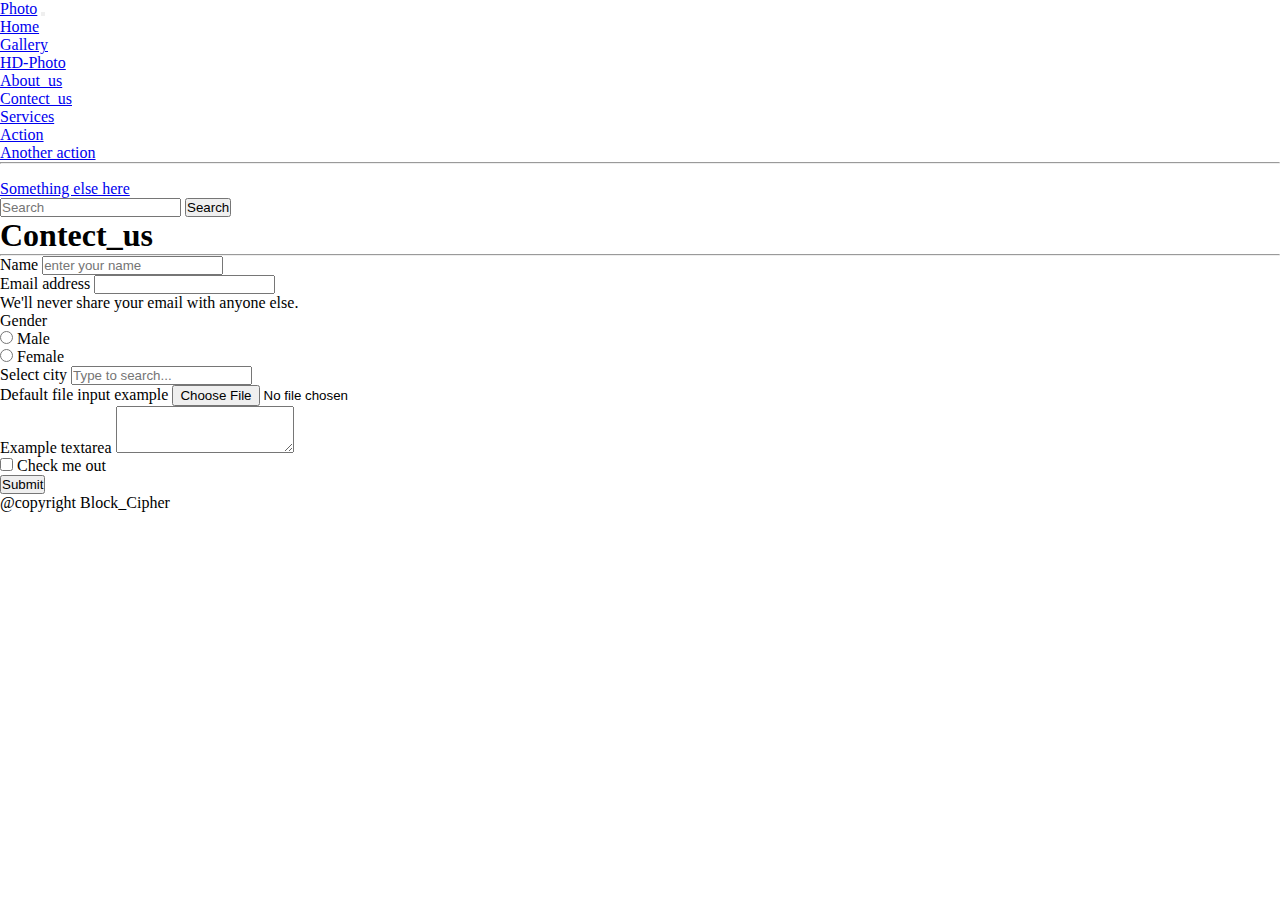
<file: blockcipher.cf/Contect_us.html>
<!DOCTYPE html>
<html lang="eng">
<head>
  <title>Contect_us</title>

  <meta name="viewport" content="width=device-width, initial-scale=1">
  <meta charset="utf-8">
  <!-- css link -->
  <link rel="stylesheet" type="text/css" href="css/style.css">

  <!-- Bootstrap CSS -->
    <link href="https://cdn.jsdelivr.net/npm/bootstrap@5.0.0-beta2/dist/css/bootstrap.min.css" rel="stylesheet" integrity="sha384-BmbxuPwQa2lc/FVzBcNJ7UAyJxM6wuqIj61tLrc4wSX0szH/Ev+nYRRuWlolflfl" crossorigin="anonymous">


</head>
<body>
    <nav class="navbar navbar-expand-lg navbar-light bg-light">
  <div class="container-fluid">
    <a class="navbar-brand text-capitalize" href="#">Photo</a>
    <button class="navbar-toggler" type="button" data-bs-toggle="collapse" data-bs-target="#navbarSupportedContent" aria-controls="navbarSupportedContent" aria-expanded="false" aria-label="Toggle navigation">
      <span class="navbar-toggler-icon"></span>
    </button>
    <div class="collapse navbar-collapse" id="navbarSupportedContent">
      <ul class="navbar-nav me-auto mb-2 mb-lg-0">
        <li class="nav-item">
          <a class="nav-link active" aria-current="page" href="index.html">Home</a>
        </li>
        <li class="nav-item">
          <a class="nav-link " href="Gallery.html">Gallery</a>
        </li>

        <li class="nav-item">
          <a class="nav-link " href="HD-Photo.html">HD-Photo</a>
        </li>

        <li class="nav-item">
          <a class="nav-link " href="About_us.html">About_us</a>
        </li>
        <li class="nav-item">
          <a class="nav-link " href="Contect_us.html">Contect_us</a>
        </li>


        <li class="nav-item dropdown">
          <a class="nav-link dropdown-toggle" href="Services.html" id="navbarDropdown" role="button" data-bs-toggle="dropdown" aria-expanded="false">
            Services
          </a>
          <ul class="dropdown-menu" aria-labelledby="navbarDropdown">
            <li><a class="dropdown-item" href="#">Action</a></li>
            <li><a class="dropdown-item" href="#">Another action</a></li>
            <li><hr class="dropdown-divider"></li>
            <li><a class="dropdown-item" href="#">Something else here</a></li>
          </ul>
        </li>        
      </ul>
      <form class="d-flex">
        <input class="form-control me-2" type="search" placeholder="Search" aria-label="Search">
        <button class="btn btn-outline-success" type="submit">Search</button>
      </form>
    </div>
  </div>
</nav> 
  <!-- Contect_us sec end -->
  <section class="main_heading my-5  pt-5 ">
      <div class="text-center">
        <h1 class="display-4">Contect_us</h1>
        <hr class="w-25 mx-auto" /> 
      </div>
      <div class="container">
        <div class="row">
          <div class="col-xxl-8 col-10 col-md-8 mx-auto">
            <form>
                <div class="mb-3">
                  <label for="exampleInputPassword1" class="form-label">Name</label>
                  <input type="text" class="form-control" id="exampleInputPassword1" placeholder="enter your name">
                </div>              
                <div class="mb-3">
                  <label for="exampleInputEmail1" class="form-label">Email address</label>
                  <input type="email" class="form-control" id="exampleInputEmail1" aria-describedby="emailHelp">
                  <div id="emailHelp" class="form-text">We'll never share your email with anyone else.</div>
                </div>
                <div class="mb-3">
                  <label class="pr-4">Gender</label>
                  <div class="form-check form-check-inline">
                    <input class="form-check-input" type="radio" name="inlineRadioOptions" id="inlineRadio1" value="option1">
                    <label class="form-check-label" for="inlineRadio1">Male</label>
                  </div>
                  <div class="form-check form-check-inline">
                    <input class="form-check-input" type="radio" name="inlineRadioOptions" id="inlineRadio2" value="option2">
                    <label class="form-check-label" for="inlineRadio2">Female</label>
                  </div>

                </div>
                <div>
                  <label for="exampleDataList" class="form-label">Select city</label>
                  <input class="form-control" list="datalistOptions" id="exampleDataList" placeholder="Type to search...">
                  <datalist id="datalistOptions">
                    <option value="San Francisco"></option>
                    <option value="New York"></option>
                    <option value="Seattle"></option>
                    <option value="Los Angeles"></option>
                    <option value="Chicago"></option>
                  </datalist>
               
                <div class="mb-3">
                  <label for="formFile" class="form-label">Default file input example</label>
                  <input class="form-control" type="file" id="formFile">
                </div>
                    
                  
                </div>
                <div class="mb-3">
                  <label for="exampleFormControlTextarea1" class="form-label">Example textarea</label>
                  <textarea class="form-control" id="exampleFormControlTextarea1" rows="3"></textarea>
                </div>
                <div class="mb-3 form-check">
                  <input type="checkbox" class="form-check-input" id="exampleCheck1">
                  <label class="form-check-label" for="exampleCheck1">Check me out</label>
                </div>
                <button type="submit" class="btn btn-primary">Submit</button>
            </form>
          </div>
        </div>
      </div>
  </section>    
<!-- Contect_us sec end -->






  <footer class="bg-secondary text-center text-white" >
    <p>@copyright Block_Cipher</p>
  </footer>
  <!--  <img src="bootstrap/pexels-julius-silver-870711.jpg"> -->


  <!-- Option 2: Separate Popper and Bootstrap JS -->
    <script src="https://cdn.jsdelivr.net/npm/@popperjs/core@2.6.0/dist/umd/popper.min.js" integrity="sha384-KsvD1yqQ1/1+IA7gi3P0tyJcT3vR+NdBTt13hSJ2lnve8agRGXTTyNaBYmCR/Nwi" crossorigin="anonymous"></script>
    <script src="https://cdn.jsdelivr.net/npm/bootstrap@5.0.0-beta2/dist/js/bootstrap.min.js" integrity="sha384-nsg8ua9HAw1y0W1btsyWgBklPnCUAFLuTMS2G72MMONqmOymq585AcH49TLBQObG" crossorigin="anonymous"></script>
    
    <script type="text/javascript">
      var tooltipTriggerList = [].slice.call(document.querySelectorAll('[data-bs-toggle="tooltip"]'))
  var tooltipList = tooltipTriggerList.map(function (tooltipTriggerEl) {
    return new bootstrap.Tooltip(tooltipTriggerEl)
  })  



    </script>





</body>
</html>
</file>
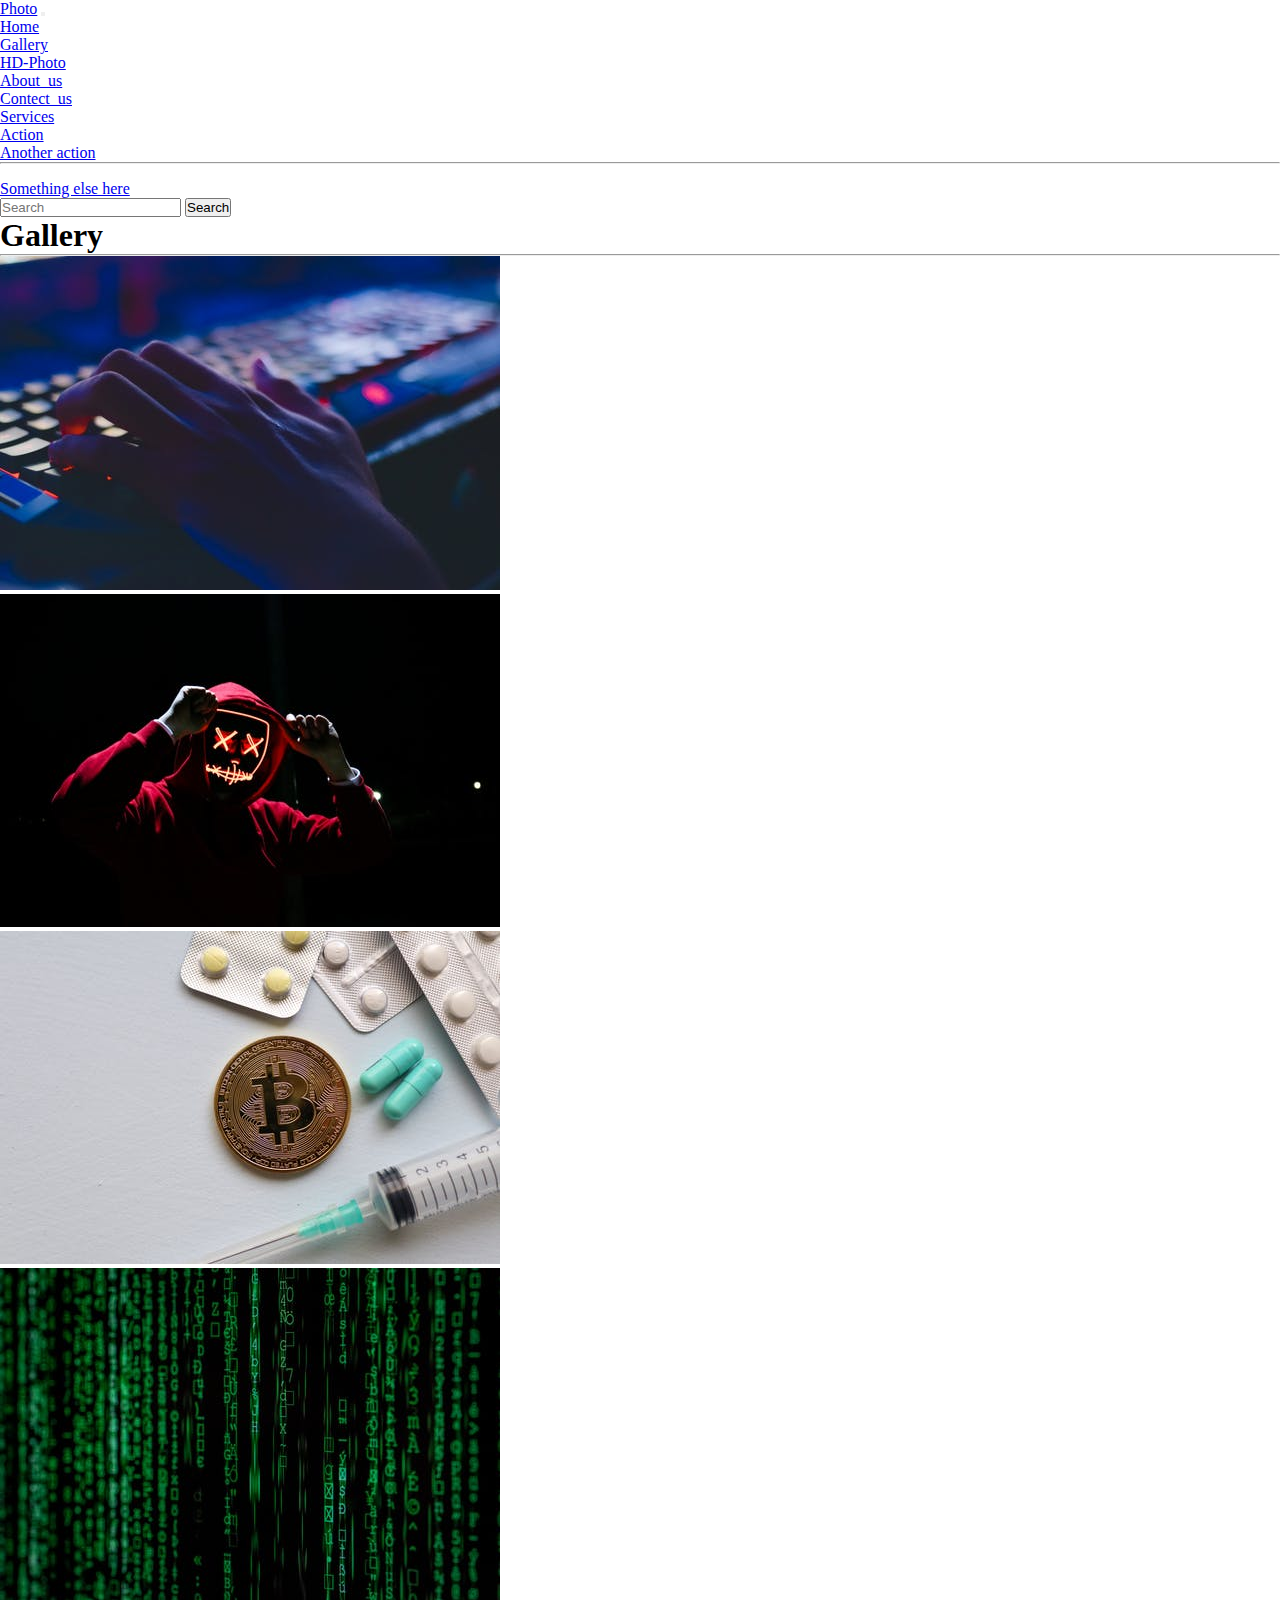
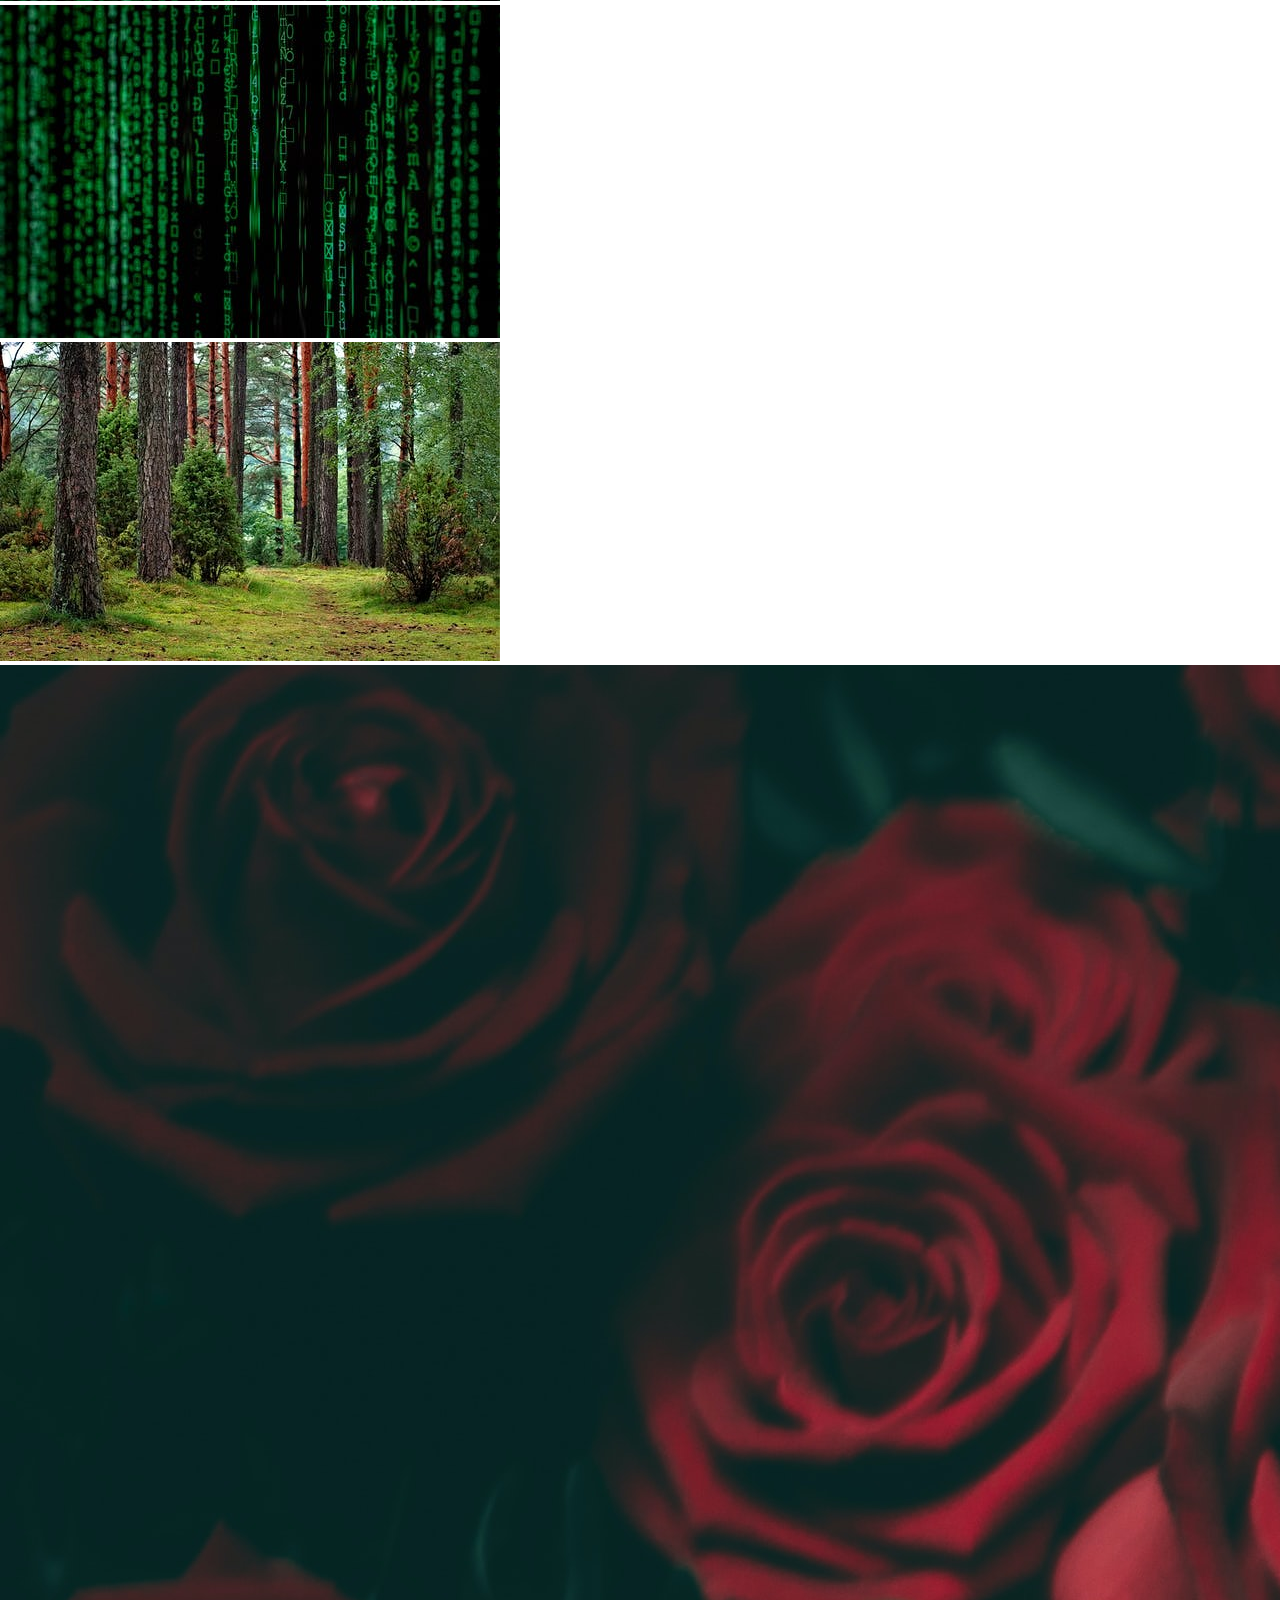
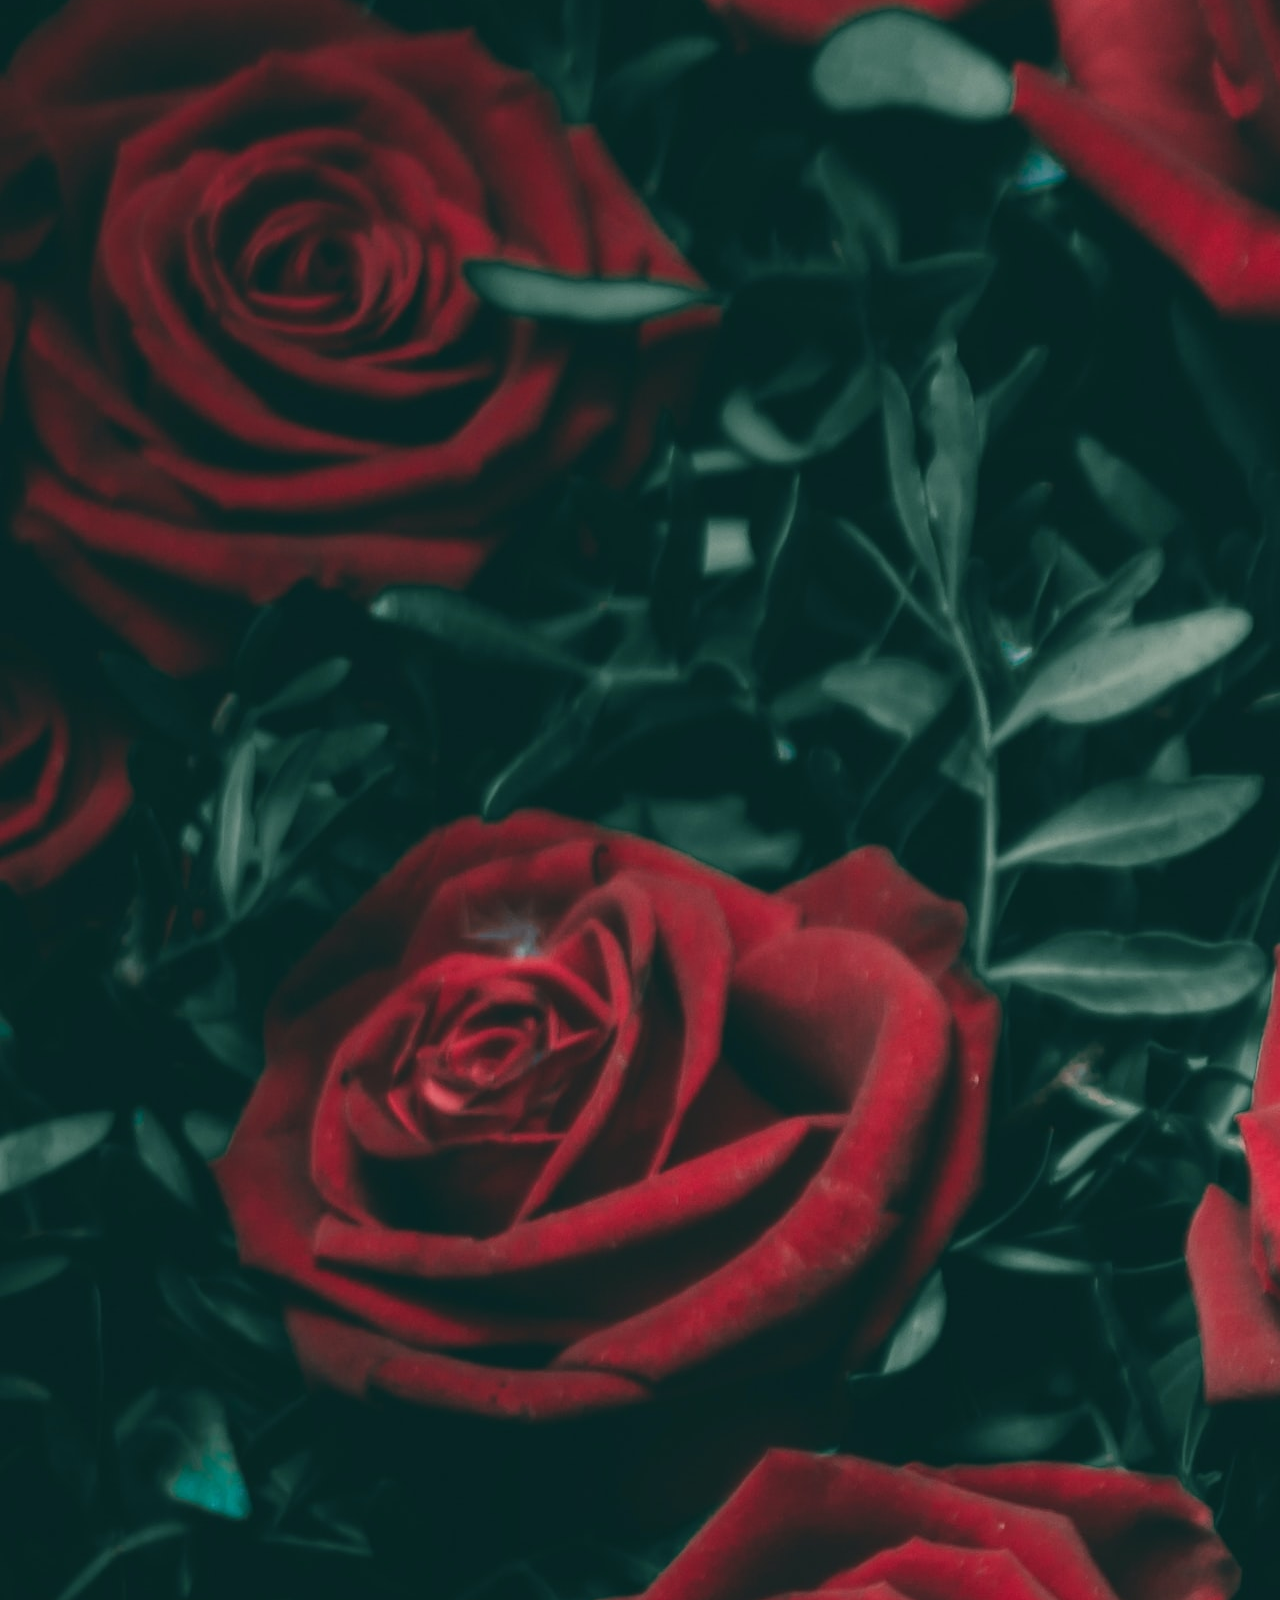
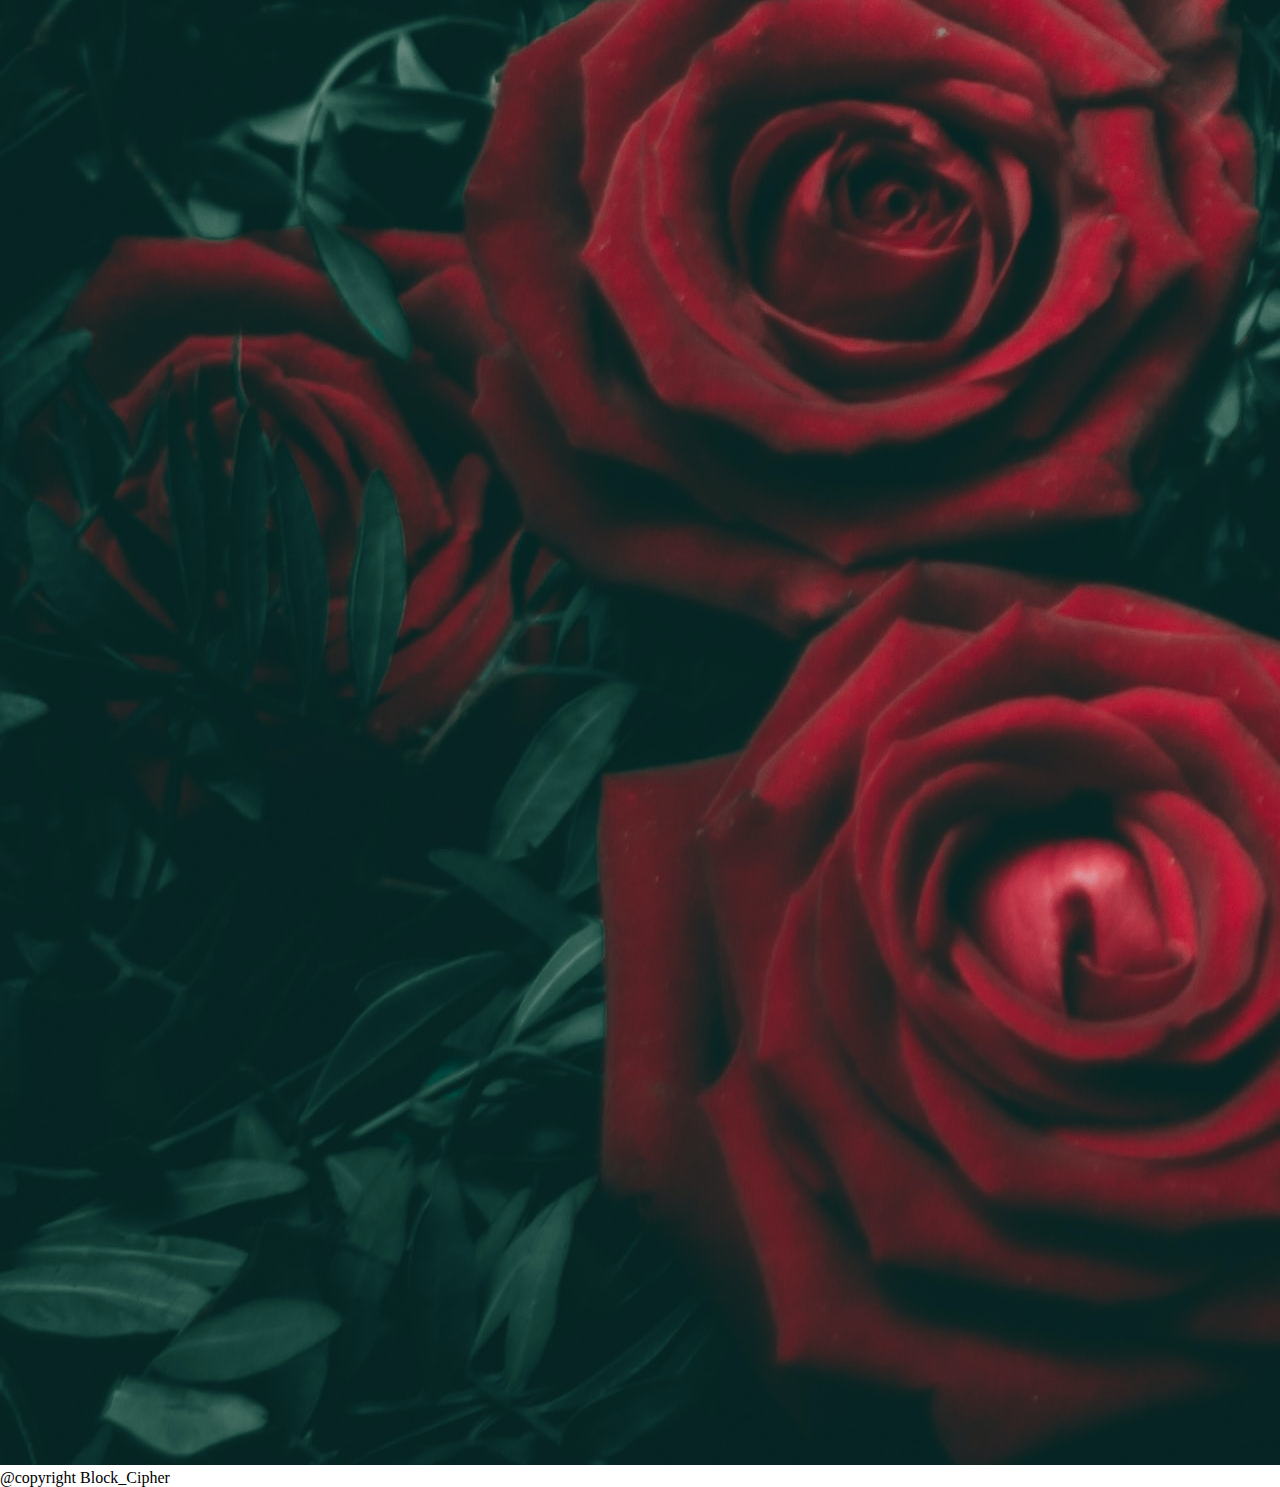
<file: blockcipher.cf/Gallery.html>
<!DOCTYPE html>
<html lang="eng">
<head>
  <title>Gallery</title>


  <meta name="viewport" content="width=device-width, initial-scale=1">
  <meta charset="utf-8">
  <!-- css link -->
  <link rel="stylesheet" type="text/css" href="css/style.css">

  <!-- Bootstrap CSS -->
    <link href="https://cdn.jsdelivr.net/npm/bootstrap@5.0.0-beta2/dist/css/bootstrap.min.css" rel="stylesheet" integrity="sha384-BmbxuPwQa2lc/FVzBcNJ7UAyJxM6wuqIj61tLrc4wSX0szH/Ev+nYRRuWlolflfl" crossorigin="anonymous">


</head>
<body>
    <nav class="navbar navbar-expand-lg navbar-light bg-light">
  <div class="container-fluid">
    <a class="navbar-brand text-capitalize" href="#">Photo</a>
    <button class="navbar-toggler" type="button" data-bs-toggle="collapse" data-bs-target="#navbarSupportedContent" aria-controls="navbarSupportedContent" aria-expanded="false" aria-label="Toggle navigation">
      <span class="navbar-toggler-icon"></span>
    </button>
    <div class="collapse navbar-collapse" id="navbarSupportedContent">
      <ul class="navbar-nav me-auto mb-2 mb-lg-0">
        <li class="nav-item">
          <a class="nav-link active" aria-current="page" href="index.html">Home</a>
        </li>
        <li class="nav-item">
          <a class="nav-link " href="Gallery.html">Gallery</a>
        </li>

        <li class="nav-item">
          <a class="nav-link " href="HD-Photo.html">HD-Photo</a>
        </li>

        <li class="nav-item">
          <a class="nav-link " href="About_us.html">About_us</a>
        </li>
        <li class="nav-item">
          <a class="nav-link " href="Contect_us.html">Contect_us</a>
        </li>


        <li class="nav-item dropdown">
          <a class="nav-link dropdown-toggle" href="Services.html" id="navbarDropdown" role="button" data-bs-toggle="dropdown" aria-expanded="false">
            Services
          </a>
          <ul class="dropdown-menu" aria-labelledby="navbarDropdown">
            <li><a class="dropdown-item" href="#">Action</a></li>
            <li><a class="dropdown-item" href="#">Another action</a></li>
            <li><hr class="dropdown-divider"></li>
            <li><a class="dropdown-item" href="#">Something else here</a></li>
          </ul>
        </li>        
      </ul>
      <form class="d-flex">
        <input class="form-control me-2" type="search" placeholder="Search" aria-label="Search">
        <button class="btn btn-outline-success" type="submit">Search</button>
      </form>
    </div>
  </div>
</nav>

  <!-- Gelley sec start -->
    <section class="main_heading my-5 pt-5 ">
      <div class="text-center">
        <h1 class="display-4">Gallery</h1>
        <hr class="w-25 mx-auto" /> 
      </div> 
  <!-- <div class="container">
    <div class="row">
        <div class="toast" role="alert" data-autohide="false" data-bs-animation="true" aria-live="assertive" aria-atomic="true">
  <div class="toast-header">
    <img src="..." class="rounded me-2" alt="...">
    <strong class="me-auto">Bootstrap</strong>
    <small>11 mins ago</small>
    <button type="button" class="btn-close" data-bs-dismiss="toast" aria-label="Close"></button>
  </div>
  <div class="toast-body">
    Hello, world! This is a toast message.
  </div>
</div>
    </div>
  </div> -->

 
      <div class="container">
        <div class="row gy my-5" >
          <div class="col-md-4 col-10 col-xxl-4 mx-auto">
            <figure>
              <img src="pexels-photo-735911.jpeg" alt="Galleryphoto" class="img-fluid">
              
            </figure>
          </div>
          <div class="col-md-4 col-10 col-xxl-4 mx-auto">
            <figure>
              <img src="pexels-photo-1097456.jpeg" alt="Galleryphoto" class="img-fluid">
              
            </figure>
          </div>          
          <div class="col-md-4 col-10 col-xxl-4 mx-auto">
            <figure>
              <img src="pexels-photo-5435971.jpeg" alt="Galleryphoto" class="img-fluid">
              
            </figure>
          </div>
          <div class="col-md-4 col-10 col-xxl-4 mx-auto">
            <figure>
              <img src="pexels-photo-1089438.jpeg" alt="Galleryphoto" class="img-fluid">
              
            </figure>
          </div>
          <div class="col-md-4 col-10 col-xxl-4 mx-auto">
            <figure>
              <img src="pexels-photo-1089438.jpeg" alt="Galleryphoto" class="img-fluid">
              
            </figure>
          </div>
          <div class="col-md-4 col-10 col-xxl-4 mx-auto">
            <figure>
              <img src="pexels-photo-302804.jpeg" alt="Galleryphoto" class="img-fluid">
              
            </figure>
          </div>
          <div class="col-md-4 col-10 col-xxl-4 mx-auto">
            <figure>
              <img src="biel-morro-kcKiBcDTJt4-unsplash.jpg" alt="Galleryphoto" class="img-fluid">
              
            </figure>
          </div>
          <!-- <div class="col-md-4 col-10 col-xxl-4 mx-auto">
            <figure>
              <img src="biel-morro-kcKiBcDTJt4-unsplash.jpg" alt="Galleryphoto" class="img-fluid">
              
            </figure>
          </div>
          <div class="col-md-4 col-10 col-xxl-4 mx-auto">
            <figure>
              <img src="biel-morro-kcKiBcDTJt4-unsplash.jpg" alt="Galleryphoto" class="img-fluid">
              
            </figure>
          </div>  --> 
          <!-- <div class="col-md-4 col-10 col-xxl-4 mx-auto">
            <figure>
              <img src="WhatsApp Image 2021-01-04 at 11.22.43 PM (1).jpeg" alt="Galleryphoto" class="img-fluid">
              
            </figure>
          </div>  
          <div class="col-md-4 col-10 col-xxl-4 mx-auto gy-2" >
            <figure>
              <img src="WhatsApp Image 2021-01-04 at 11.22.43 PM (1).jpeg" alt="Galleryphoto" class="img-fluid">
              
            </figure>
          </div>
 -->          <!-- <div class="col-md-4 col-10 col-xxl-4 mx-auto">
            <figure>
              <img src="WhatsApp Image 2021-01-04 at 11.22.43 PM (1).jpeg" alt="Galleryphoto" class="img-fluid">
              
            </figure>
          </div>  -->               
        </div>
      </div>
    </section>
<!-- Gelley sec end -->








  <footer class="bg-secondary text-center text-white" >
    <p>@copyright Block_Cipher</p>
  </footer>
  <!--  <img src="bootstrap/pexels-julius-silver-870711.jpg"> -->


  <!-- Option 2: Separate Popper and Bootstrap JS -->
    <script src="https://cdn.jsdelivr.net/npm/@popperjs/core@2.6.0/dist/umd/popper.min.js" integrity="sha384-KsvD1yqQ1/1+IA7gi3P0tyJcT3vR+NdBTt13hSJ2lnve8agRGXTTyNaBYmCR/Nwi" crossorigin="anonymous"></script>
    <script src="https://cdn.jsdelivr.net/npm/bootstrap@5.0.0-beta2/dist/js/bootstrap.min.js" integrity="sha384-nsg8ua9HAw1y0W1btsyWgBklPnCUAFLuTMS2G72MMONqmOymq585AcH49TLBQObG" crossorigin="anonymous"></script>
    
    <script type="text/javascript">
var toastElList = [].slice.call(document.querySelectorAll('.toast'))
var toastList = toastElList.map(function (toastEl) {
  return new bootstrap.Toast(toastEl, option)
})
  
  toastList[0].show();

    </script>





</body>
</html>
</file>
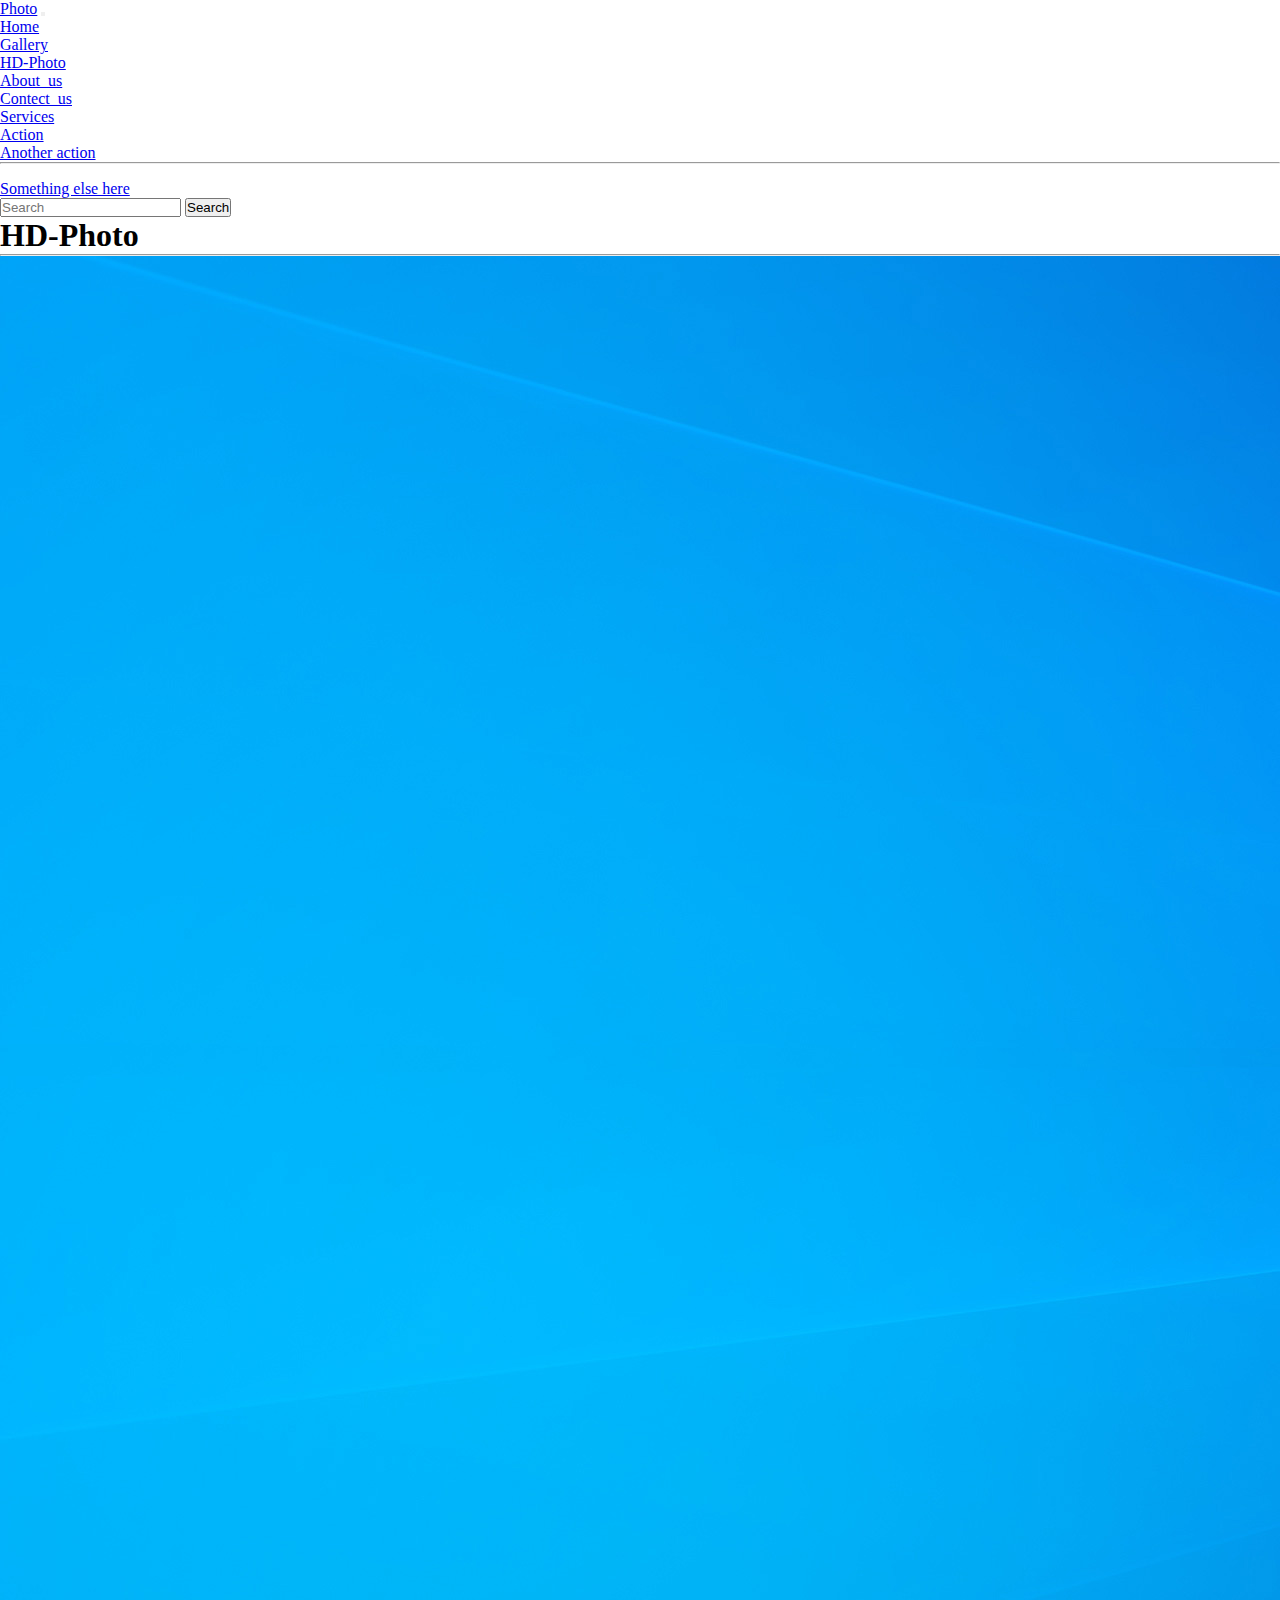
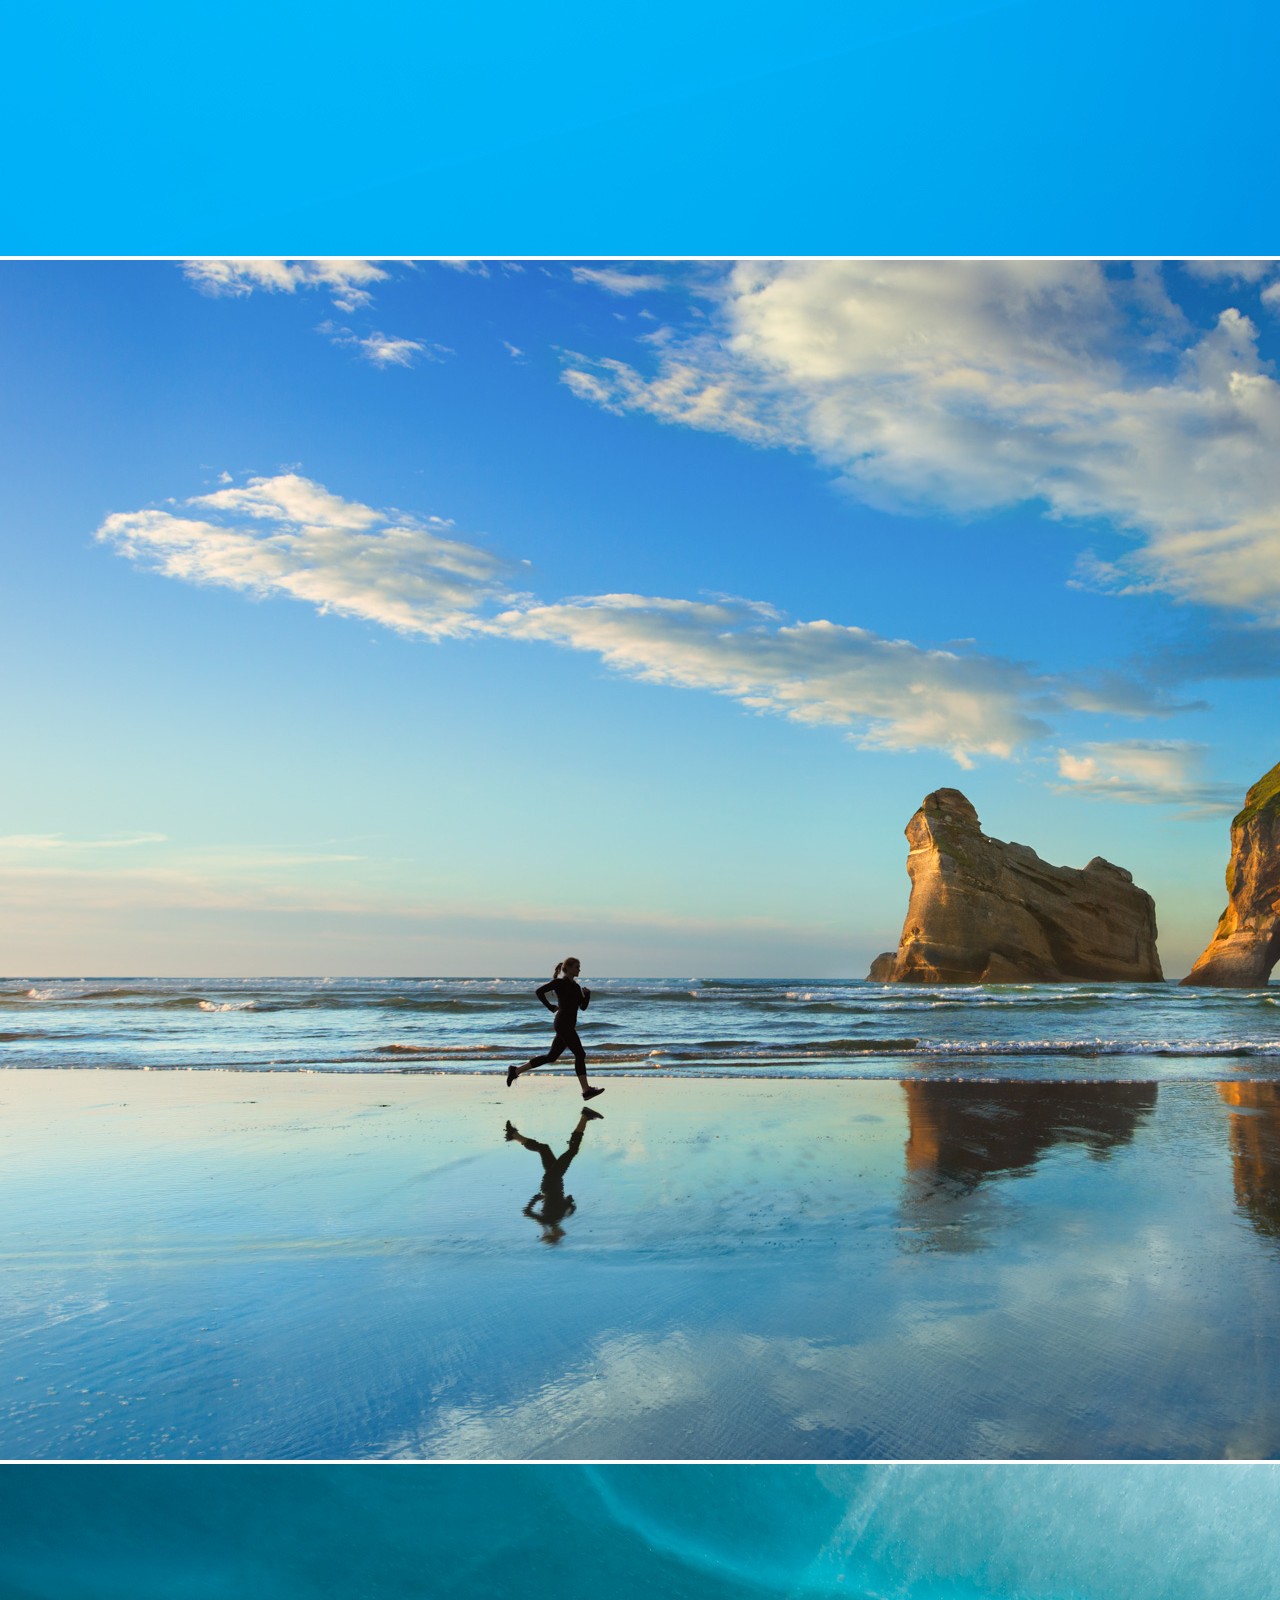
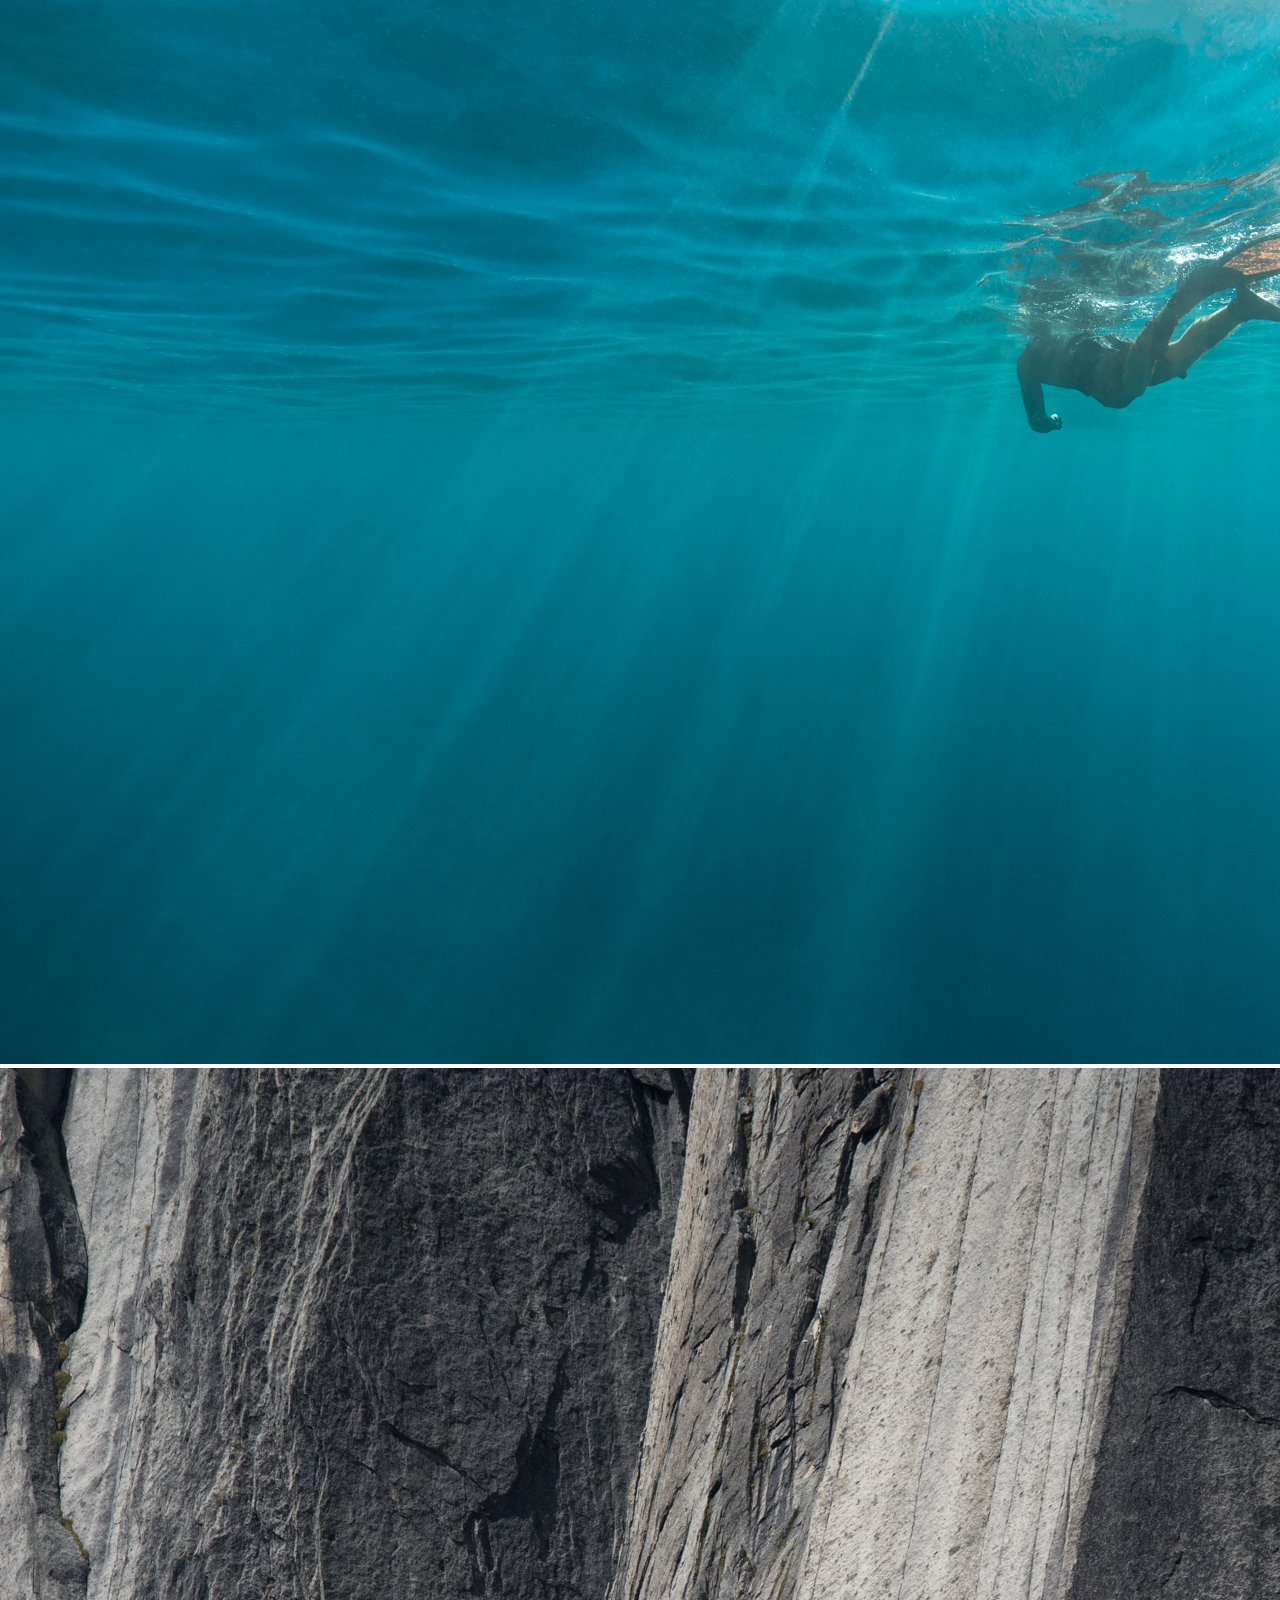
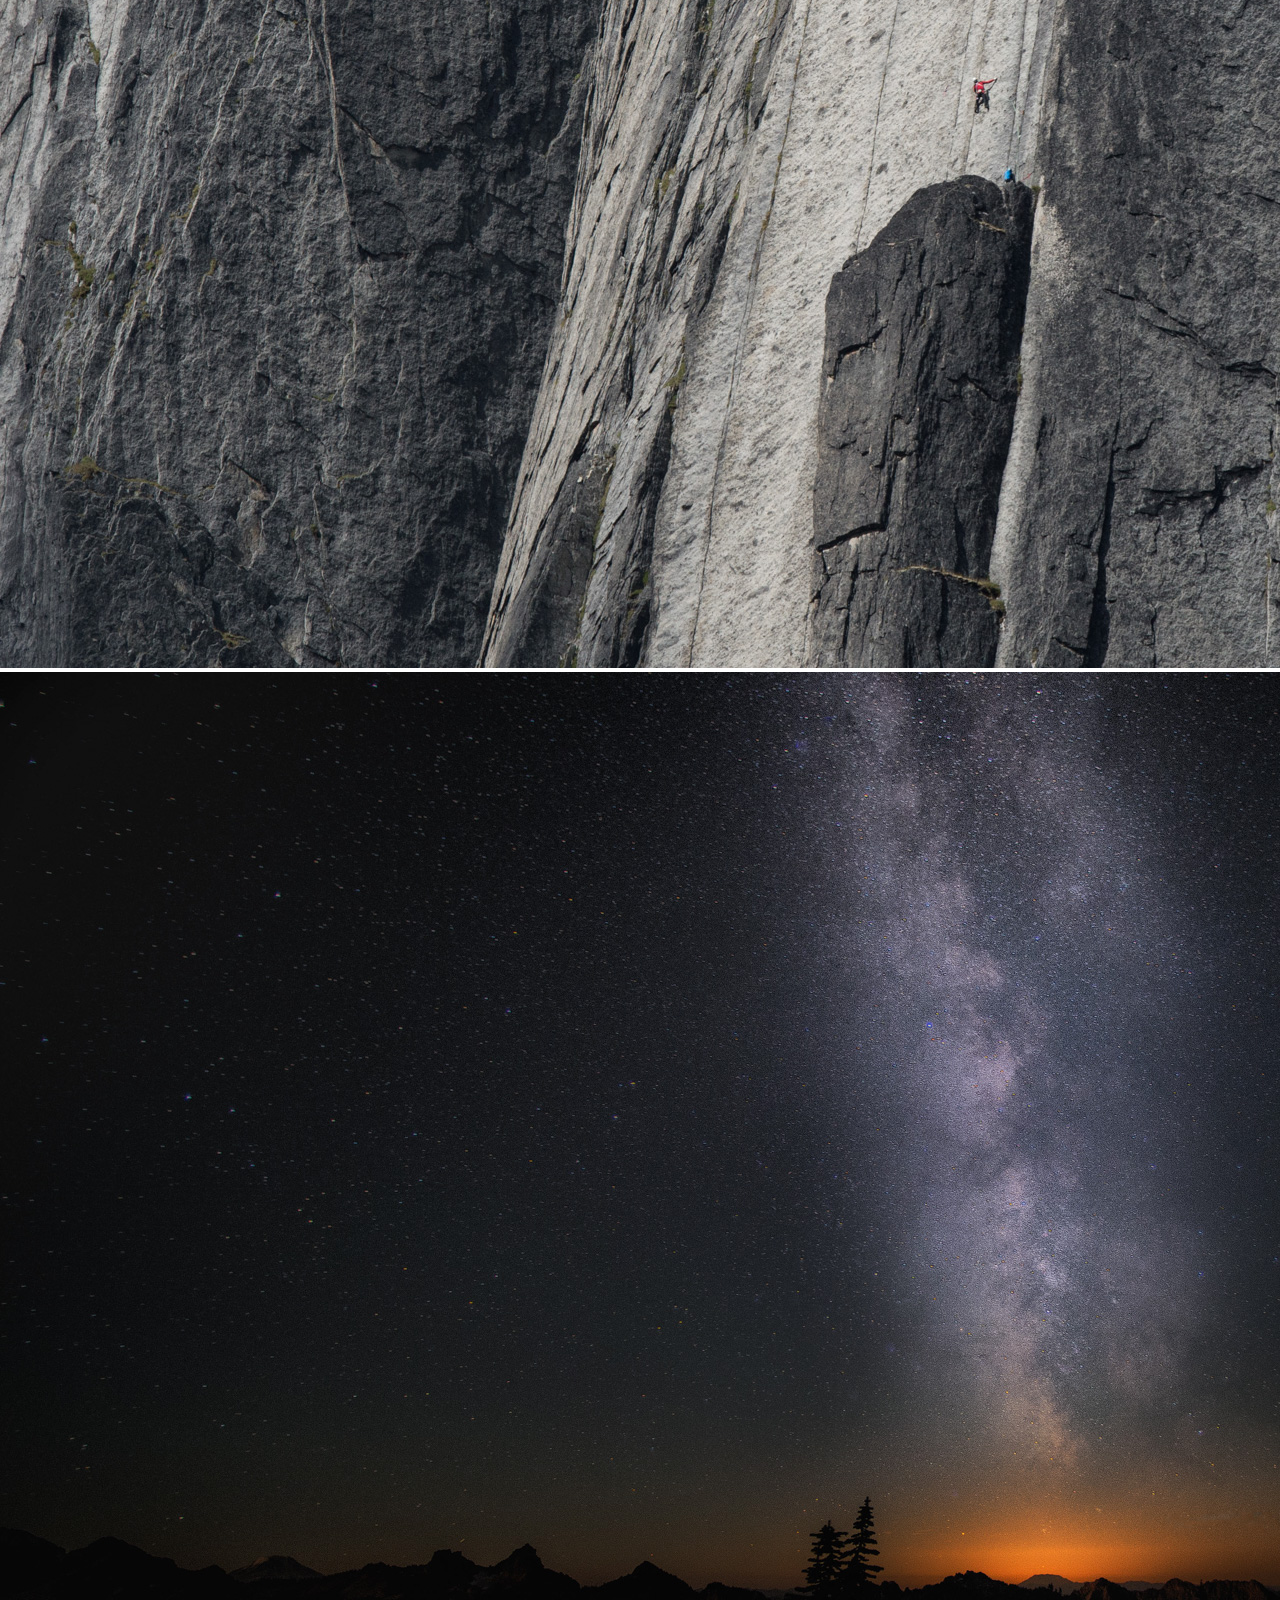
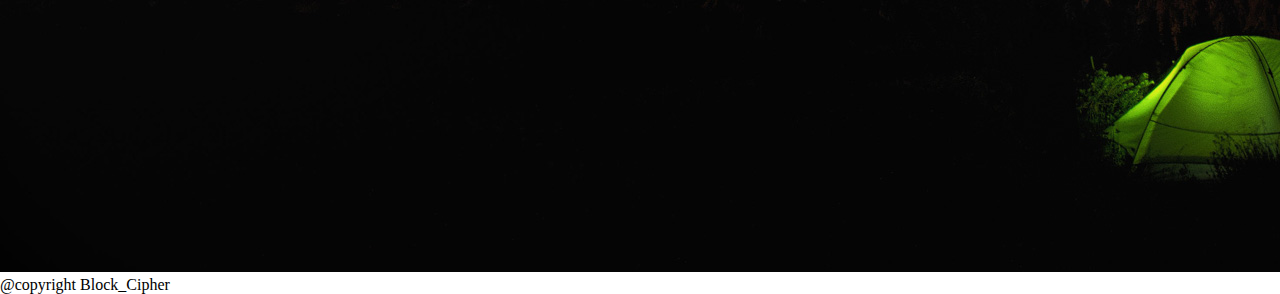
<file: blockcipher.cf/HD-Photo.html>
<!DOCTYPE html>
<html lang="eng">
<head>
  <title>HD-Photo</title>
  <meta name="viewport" content="width=device-width, initial-scale=1">
  <meta charset="utf-8">
  <!-- css link -->
  <link rel="stylesheet" type="text/css" href="css/style.css">

  <!-- Bootstrap CSS -->
    <link href="https://cdn.jsdelivr.net/npm/bootstrap@5.0.0-beta2/dist/css/bootstrap.min.css" rel="stylesheet" integrity="sha384-BmbxuPwQa2lc/FVzBcNJ7UAyJxM6wuqIj61tLrc4wSX0szH/Ev+nYRRuWlolflfl" crossorigin="anonymous">


</head>
<body>
    <nav class="navbar navbar-expand-lg navbar-light bg-light">
  <div class="container-fluid">
    <a class="navbar-brand text-capitalize" href="#">Photo</a>
    <button class="navbar-toggler" type="button" data-bs-toggle="collapse" data-bs-target="#navbarSupportedContent" aria-controls="navbarSupportedContent" aria-expanded="false" aria-label="Toggle navigation">
      <span class="navbar-toggler-icon"></span>
    </button>
    <div class="collapse navbar-collapse" id="navbarSupportedContent">
      <ul class="navbar-nav me-auto mb-2 mb-lg-0">
        <li class="nav-item">
          <a class="nav-link active" aria-current="page" href="index.html">Home</a>
        </li>
        <li class="nav-item">
          <a class="nav-link " href="Gallery.html">Gallery</a>
        </li>

        <li class="nav-item">
          <a class="nav-link " href="HD-Photo.html">HD-Photo</a>
        </li>

        <li class="nav-item">
          <a class="nav-link " href="About_us.html">About_us</a>
        </li>
        <li class="nav-item">
          <a class="nav-link " href="Contect_us.html">Contect_us</a>
        </li>


        <li class="nav-item dropdown">
          <a class="nav-link dropdown-toggle" href="Services.html" id="navbarDropdown" role="button" data-bs-toggle="dropdown" aria-expanded="false">
            Services
          </a>
          <ul class="dropdown-menu" aria-labelledby="navbarDropdown">
            <li><a class="dropdown-item" href="#">Action</a></li>
            <li><a class="dropdown-item" href="#">Another action</a></li>
            <li><hr class="dropdown-divider"></li>
            <li><a class="dropdown-item" href="#">Something else here</a></li>
          </ul>
        </li>        



      </ul>
      <form class="d-flex">
        <input class="form-control me-2" type="search" placeholder="Search" aria-label="Search">
        <button class="btn btn-outline-success" type="submit">Search</button>
      </form>
    </div>
  </div>
</nav>
  
<!-- HD-Photo sec start -->
        <section class="main_heading my-5 pt-5 ">
      <div class="text-center">
        <h1 class="display-4">HD-Photo</h1>
        <hr class="w-25 mx-auto" /> 
      </div> 
      <div class="container">
        <div class="row gy my-5">
          <div class="col-md-4 col-10 col-xxl-4 mx-auto">
            <figure>
              <img src="img0_2560x1600.jpg" alt="HD-Photo" class="img-fluid">
            </figure>
          </div>
          <div class="col-md-4 col-10 col-xxl-4 mx-auto">
            <figure>
              <img src="img1.jpg" alt="HD-Photo" class="img-fluid">
            </figure>
          </div>
          <div class="col-md-4 col-10 col-xxl-4 mx-auto">
            <figure>
              <img src="img2.jpg" alt="HD-Photo" class="img-fluid">
            </figure>
          </div>
          <div class="col-md-4 col-10 col-xxl-4 mx-auto">
            <figure>
              <img src="img3.jpg" alt="HD-Photo" class="img-fluid">
            </figure>
          </div> 
          <div class="col-md-4 col-10 col-xxl-4 mx-auto">
            <figure>
              <img src="img4.jpg" alt="HD-Photo" class="img-fluid">
            </figure>
          </div>
          <!-- <div class="col-md-4 col-10 col-xxl-4 mx-auto">
            <figure>
              <img src="img7.jpg" alt="HD-Photo" class="img-fluid">
            </figure>
          </div>
          <div class="col-md-4 col-10 col-xxl-4 mx-auto">
            <figure>
              <img src="img8.jpg" alt="HD-Photo" class="img-fluid">
            </figure>
          </div> -->
         <!--  <div class="col-md-4 col-10 col-xxl-4 mx-auto">
            <figure>
              <img src="img10.jpg" alt="HD-Photo" class="img-fluid">
            </figure>
          </div>
          <div class="col-md-4 col-10 col-xxl-4 mx-auto">
            <figure>
              <img src="img11.jpg" alt="HD-Photo" class="img-fluid">
            </figure>
          </div>
          <div class="col-md-4 col-10 col-xxl-4 mx-auto">
            <figure>
              <img src="img12.jpg" alt="HD-Photo" class="img-fluid">
            </figure>
          </div>
          <div class="col-md-4 col-10 col-xxl-4 mx-auto">
            <figure>
              <img src="img100.jpg" alt="HD-Photo" class="img-fluid">
            </figure>
          </div> -->
          <!-- <div class="col-md-4 col-10 col-xxl-4 mx-auto">
            <figure>
              <img src="img101.png" alt="HD-Photo" class="img-fluid">
            </figure>
          </div>
          <div class="col-md-4 col-10 col-xxl-4 mx-auto">
            <figure>
              <img src="img102.jpg" alt="HD-Photo" class="img-fluid">
            </figure>
          </div>
          <div class="col-md-4 col-10 col-xxl-4 mx-auto">
            <figure>
              <img src="img103.png" alt="HD-Photo" class="img-fluid">
            </figure>
          </div>
          <div class="col-md-4 col-10 col-xxl-4 mx-auto">
            <figure>
              <img src="img104.jpg" alt="HD-Photo" class="img-fluid">
            </figure>
          </div>
 -->          <!-- <div class="col-md-4 col-10 col-xxl-4 mx-auto">
            <figure>
              <img src="IMG_20201113_205224.jpg" alt="HD-Photo" class="img-fluid">
            </figure>
          </div>
          <div class="col-md-4 col-10 col-xxl-4 mx-auto">
            <figure>
              <img src="IMG_20201115_092553.jpg" alt="HD-Photo" class="img-fluid" >
            </figure>
          </div> -->
          <!-- <div class="col-md-4 col-10 col-xxl-4 mx-auto">
            <figure>
              <img src="IMG_20190930_123947.jpg" alt="HD-Photo" class="img-fluid" >
            </figure>
          </div>
          <div class="col-md-4 col-10 col-xxl-4 mx-auto">
            <figure>
              <img src="WA-IMG-20200804-942e3fca.jpg" alt="HD-Photo" class="img-fluid" >
            </figure>
          </div>
 -->





        </div>
      </div>
    </section>
<!-- HD-Photo sec end -->

<footer class="bg-secondary text-center text-white" >
    <p>@copyright Block_Cipher</p>
  </footer>
  <!--  <img src="bootstrap/pexels-julius-silver-870711.jpg"> -->


  <!-- Option 2: Separate Popper and Bootstrap JS -->
    <script src="https://cdn.jsdelivr.net/npm/@popperjs/core@2.6.0/dist/umd/popper.min.js" integrity="sha384-KsvD1yqQ1/1+IA7gi3P0tyJcT3vR+NdBTt13hSJ2lnve8agRGXTTyNaBYmCR/Nwi" crossorigin="anonymous"></script>
    <script src="https://cdn.jsdelivr.net/npm/bootstrap@5.0.0-beta2/dist/js/bootstrap.min.js" integrity="sha384-nsg8ua9HAw1y0W1btsyWgBklPnCUAFLuTMS2G72MMONqmOymq585AcH49TLBQObG" crossorigin="anonymous"></script>
    
    <script type="text/javascript">
      var tooltipTriggerList = [].slice.call(document.querySelectorAll('[data-bs-toggle="tooltip"]'))
  var tooltipList = tooltipTriggerList.map(function (tooltipTriggerEl) {
    return new bootstrap.Tooltip(tooltipTriggerEl)
  })  



    </script>





</body>
</html>
</file>
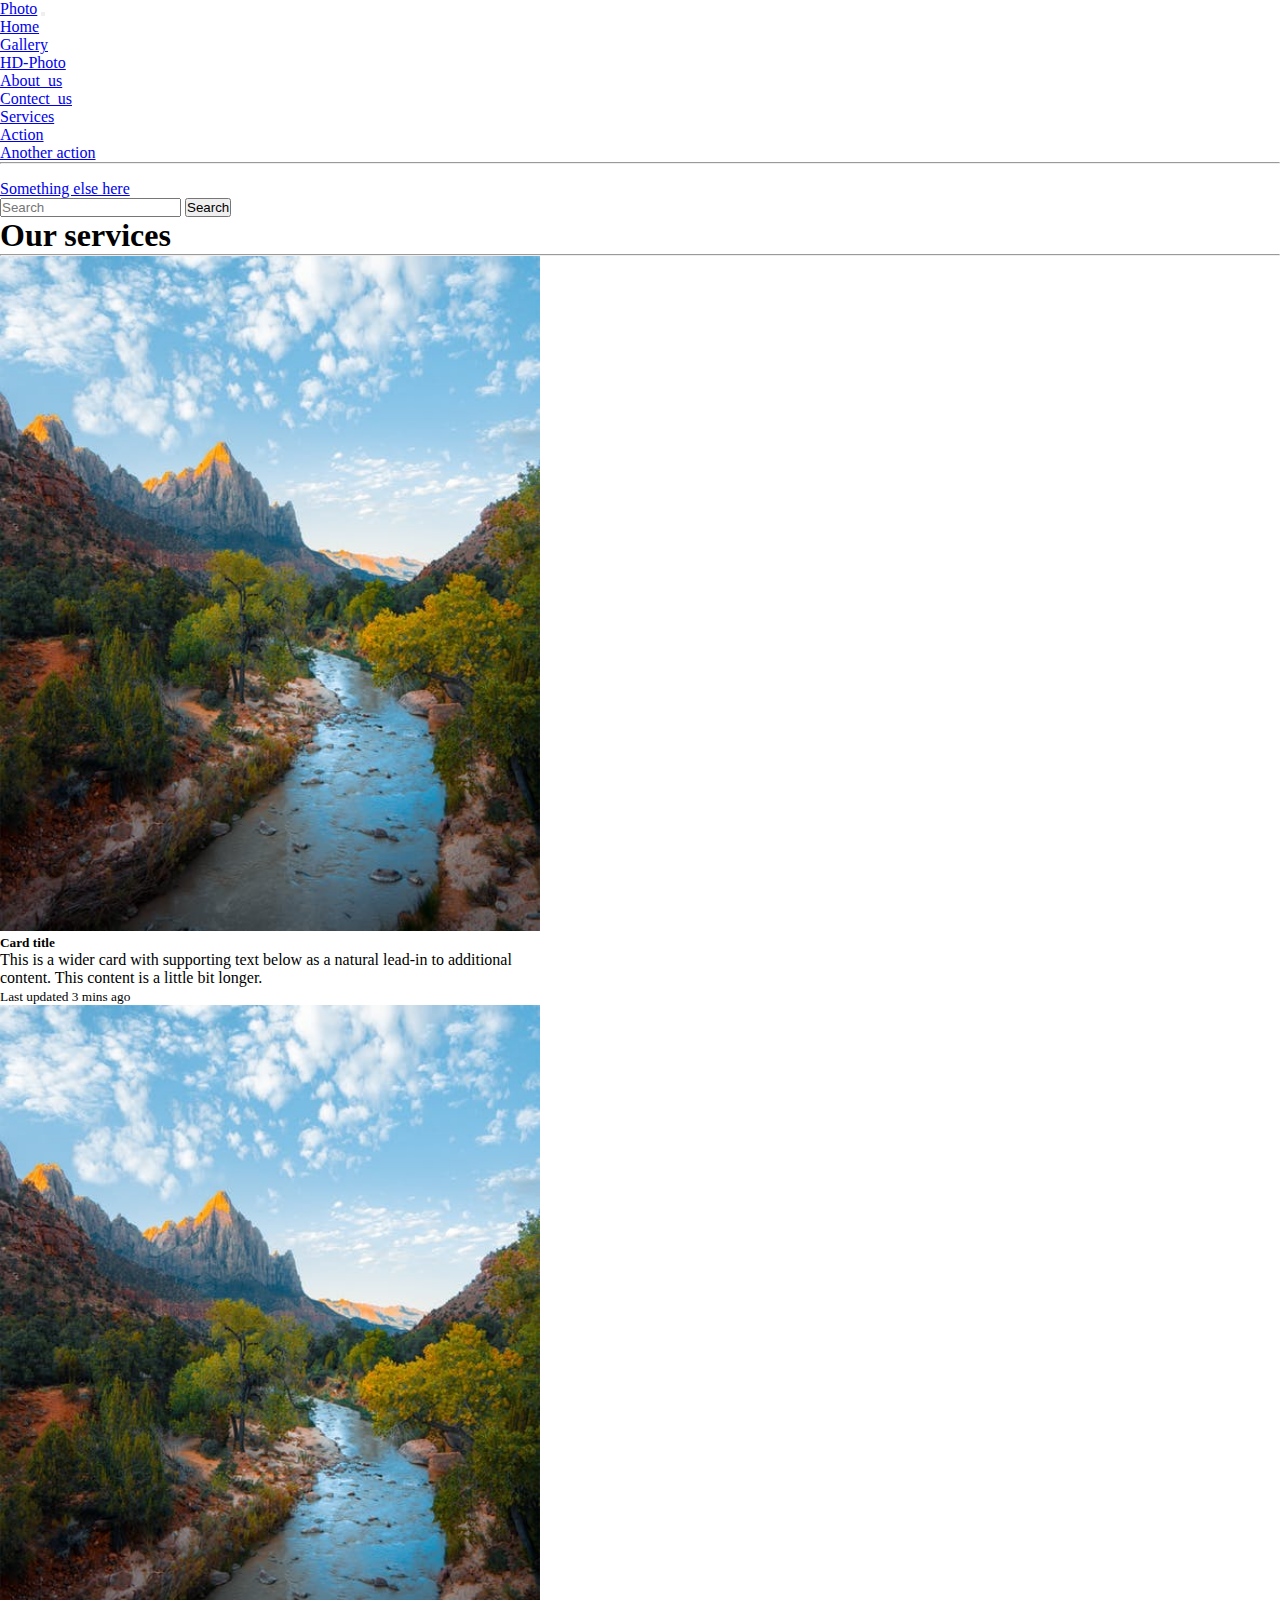
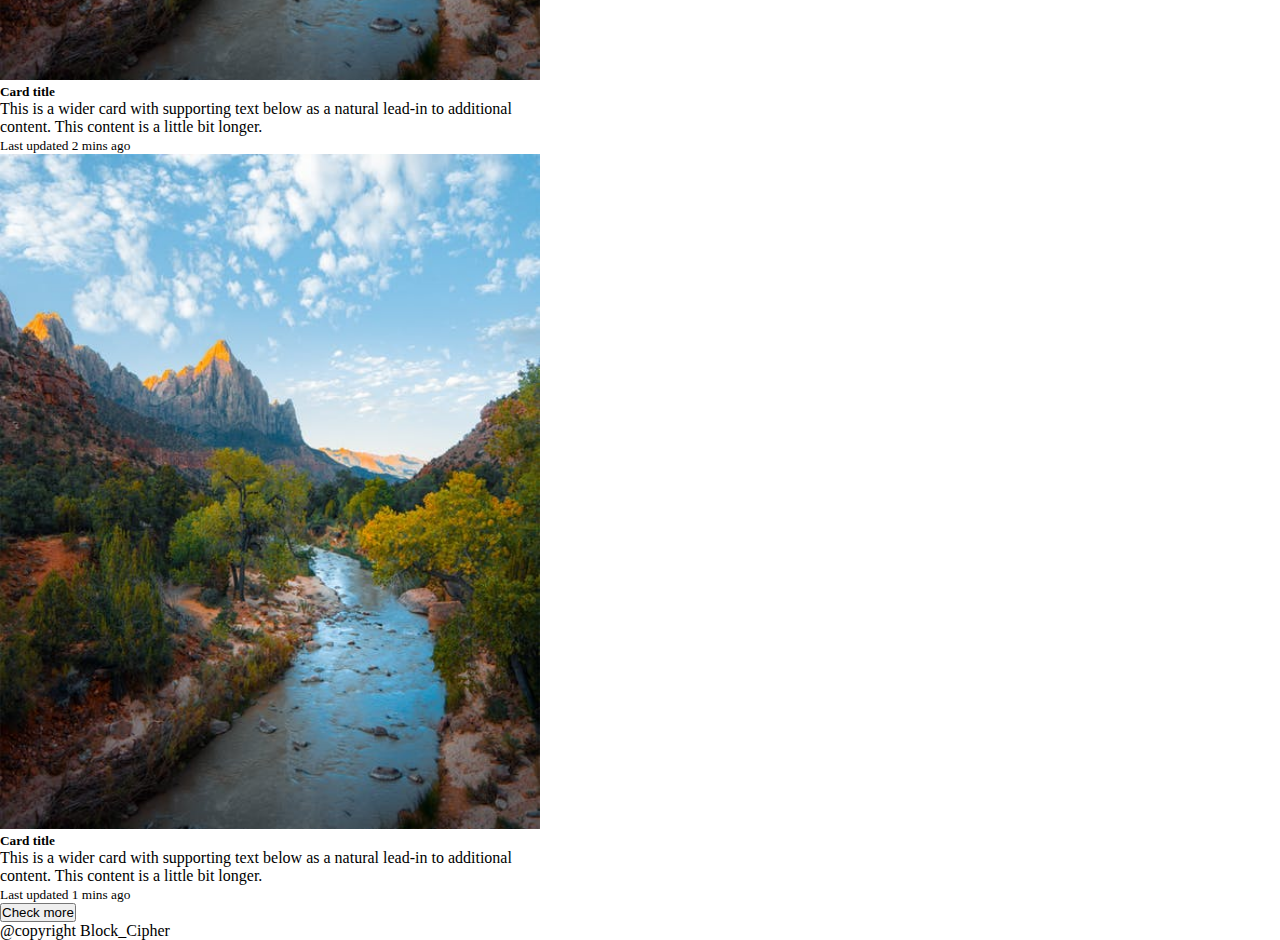
<file: blockcipher.cf/Our services.html>
<!DOCTYPE html>
<html lang="eng">
<head>
  <title>Our_services</title>


  <meta name="viewport" content="width=device-width, initial-scale=1">
  <meta charset="utf-8">
  <!-- css link -->
  <link rel="stylesheet" type="text/css" href="css/style.css">

  <!-- Bootstrap CSS -->
    <link href="https://cdn.jsdelivr.net/npm/bootstrap@5.0.0-beta2/dist/css/bootstrap.min.css" rel="stylesheet" integrity="sha384-BmbxuPwQa2lc/FVzBcNJ7UAyJxM6wuqIj61tLrc4wSX0szH/Ev+nYRRuWlolflfl" crossorigin="anonymous">


</head>
<body>
    <nav class="navbar navbar-expand-lg navbar-light bg-light">
  <div class="container-fluid">
    <a class="navbar-brand text-capitalize" href="#">Photo</a>
    <button class="navbar-toggler" type="button" data-bs-toggle="collapse" data-bs-target="#navbarSupportedContent" aria-controls="navbarSupportedContent" aria-expanded="false" aria-label="Toggle navigation">
      <span class="navbar-toggler-icon"></span>
    </button>
    <div class="collapse navbar-collapse" id="navbarSupportedContent">
      <ul class="navbar-nav me-auto mb-2 mb-lg-0">
        <li class="nav-item">
          <a class="nav-link active" aria-current="page" href="index.html">Home</a>
        </li>
        <li class="nav-item">
          <a class="nav-link " href="Gallery.html">Gallery</a>
        </li>

        <li class="nav-item">
          <a class="nav-link " href="HD-Photo.html">HD-Photo</a>
        </li>

        <li class="nav-item">
          <a class="nav-link " href="About_us.html">About_us</a>
        </li>
        <li class="nav-item">
          <a class="nav-link " href="Contect_us.html">Contect_us</a>
        </li>


        <li class="nav-item dropdown">
          <a class="nav-link dropdown-toggle" href="Services.html" id="navbarDropdown" role="button" data-bs-toggle="dropdown" aria-expanded="false">
            Services
          </a>
          <ul class="dropdown-menu" aria-labelledby="navbarDropdown">
            <li><a class="dropdown-item" href="#">Action</a></li>
            <li><a class="dropdown-item" href="#">Another action</a></li>
            <li><hr class="dropdown-divider"></li>
            <li><a class="dropdown-item" href="#">Something else here</a></li>
          </ul>
        </li>        



      </ul>
      <form class="d-flex">
        <input class="form-control me-2" type="search" placeholder="Search" aria-label="Search">
        <button class="btn btn-outline-success" type="submit">Search</button>
      </form>
    </div>
  </div>
</nav>
  <!-- Services sec start -->
  <section class="main_heading my-5 bg-light pt-5">
    <div class="text-center">
      <h1 class="display-4">Our services</h1>
      <hr class="w-25 mx-auto" /> 
    </div>

    <div class="container Services">
      <div class="row">
        <div class="col-md-4 col-10 col-xxl-4 mx-auto" >
          <div class="card mb-3" style="max-width: 540px;">
              <div class="row ">
              <div class="col-md-4">
                  <img src="pexels-photo-3225517.jpeg" alt="Services Photo" class="img-fluid">
              </div>
                <div class="col-md-8">
                  <div class="card-body">
                    <h5 class="card-title">Card title</h5>
                    <p class="card-text">This is a wider card with supporting text below as a natural lead-in to additional content. This content is a little bit longer.</p>
                    <p class="card-text"><small class="text-muted">Last updated 3 mins ago</small></p>
                  </div>
                </div>
              </div>
            </div>
        </div>
        <div class="col-md-4 col-10 col-xxl-4 mx-auto">
          <div class="card mb-3" style="max-width: 540px;">
              <div class="row ">
              <div class="col-md-4">
                  <img src="pexels-photo-3225517.jpeg" alt="Services Photo" class="img-fluid" >
              </div>
                <div class="col-md-8">
                  <div class="card-body">
                    <h5 class="card-title">Card title</h5>
                    <p class="card-text">This is a wider card with supporting text below as a natural lead-in to additional content. This content is a little bit longer.</p>
                    <p class="card-text"><small class="text-muted">Last updated 2 mins ago</small></p>
                  </div>
                </div>
              </div>
            </div>
        </div>
        <div class="col-md-4 col-10 col-xxl-4 mx-auto">
          <div class="card mb-3" style="max-width: 540px;">
              <div class="row ">
              <div class="col-md-4">
                  <img src="pexels-photo-3225517.jpeg" alt="Services Photo" class="img-fluid">
              </div>
                <div class="col-md-8">
                  <div class="card-body">
                    <h5 class="card-title">Card title</h5>
                    <p class="card-text">This is a wider card with supporting text below as a natural lead-in to additional content. This content is a little bit longer.</p>
                    <p class="card-text"><small class="text-muted">Last updated 1 mins ago</small></p>
                  </div>
                </div>
              </div>
            </div>
          </div>
          <div class="col-xxl-12 text-center my-5">
            <button type="button" class="btn btn-outline-info" data-toggle="tootip" data-placement="right" title="Our services">Check more</button>       
          </div>
      </div>
    </div>
  </section>  
<!-- Services sec end -->

  <footer class="bg-secondary text-center text-white" >
    <p>@copyright Block_Cipher</p>
  </footer>
  <!--  <img src="bootstrap/pexels-julius-silver-870711.jpg"> -->


  <!-- Option 2: Separate Popper and Bootstrap JS -->
    <script src="https://cdn.jsdelivr.net/npm/@popperjs/core@2.6.0/dist/umd/popper.min.js" integrity="sha384-KsvD1yqQ1/1+IA7gi3P0tyJcT3vR+NdBTt13hSJ2lnve8agRGXTTyNaBYmCR/Nwi" crossorigin="anonymous"></script>
    <script src="https://cdn.jsdelivr.net/npm/bootstrap@5.0.0-beta2/dist/js/bootstrap.min.js" integrity="sha384-nsg8ua9HAw1y0W1btsyWgBklPnCUAFLuTMS2G72MMONqmOymq585AcH49TLBQObG" crossorigin="anonymous"></script>
    
    <script type="text/javascript">
      var tooltipTriggerList = [].slice.call(document.querySelectorAll('[data-bs-toggle="tooltip"]'))
  var tooltipList = tooltipTriggerList.map(function (tooltipTriggerEl) {
    return new bootstrap.Tooltip(tooltipTriggerEl)
  })  



    </script>





</body>
</html>
</file>
<file: blockcipher.cf/css/style.css>
*{
	margin:0;
	padding: 0;
	box-sizing: border-box;
}	

.carousel-item img{
	width: 100%;
	height: 93vh;
}
.about_img{
	min-width: 100%;
	max-height: 280px;
}

.img-fluid_about_img{
	height: 50%;
	width: 50%;
	padding-margin-left:5%;
	padding-left: 5%;
}

/*.Services .row>*{
	padding-left: 0;
    padding-left: 0;
}
*/
.Services img{
	width: 100%;
	height: 100%
}
.offer_style{
	background: #a6dcef;
}
footer p{
	margin-bottom: 0;
}



/*d-flex justify-content-center align-item-start flex-column

/*resposive css code
/*/
/*/*
// X-Small devices (portrait phones, less than 576px)
// No media query for `xs` since this is the default in Bootstrap

// Small devices (landscape phones, 576px and up)
@media (min-width: 576px) { ... }

// Medium devices (tablets, 768px and up)
@media (min-width: 768px) { ... }

// Large devices (desktops, 992px and up)
@media (min-width: 992px) { ... }

// X-Large devices (large desktops, 1200px and up)
@media (min-width: 1200px) { ... }

// XX-Large devices (larger desktops, 1400px and up)
@media (min-width: 1400px) { ... */
	/*/*/
</file>
